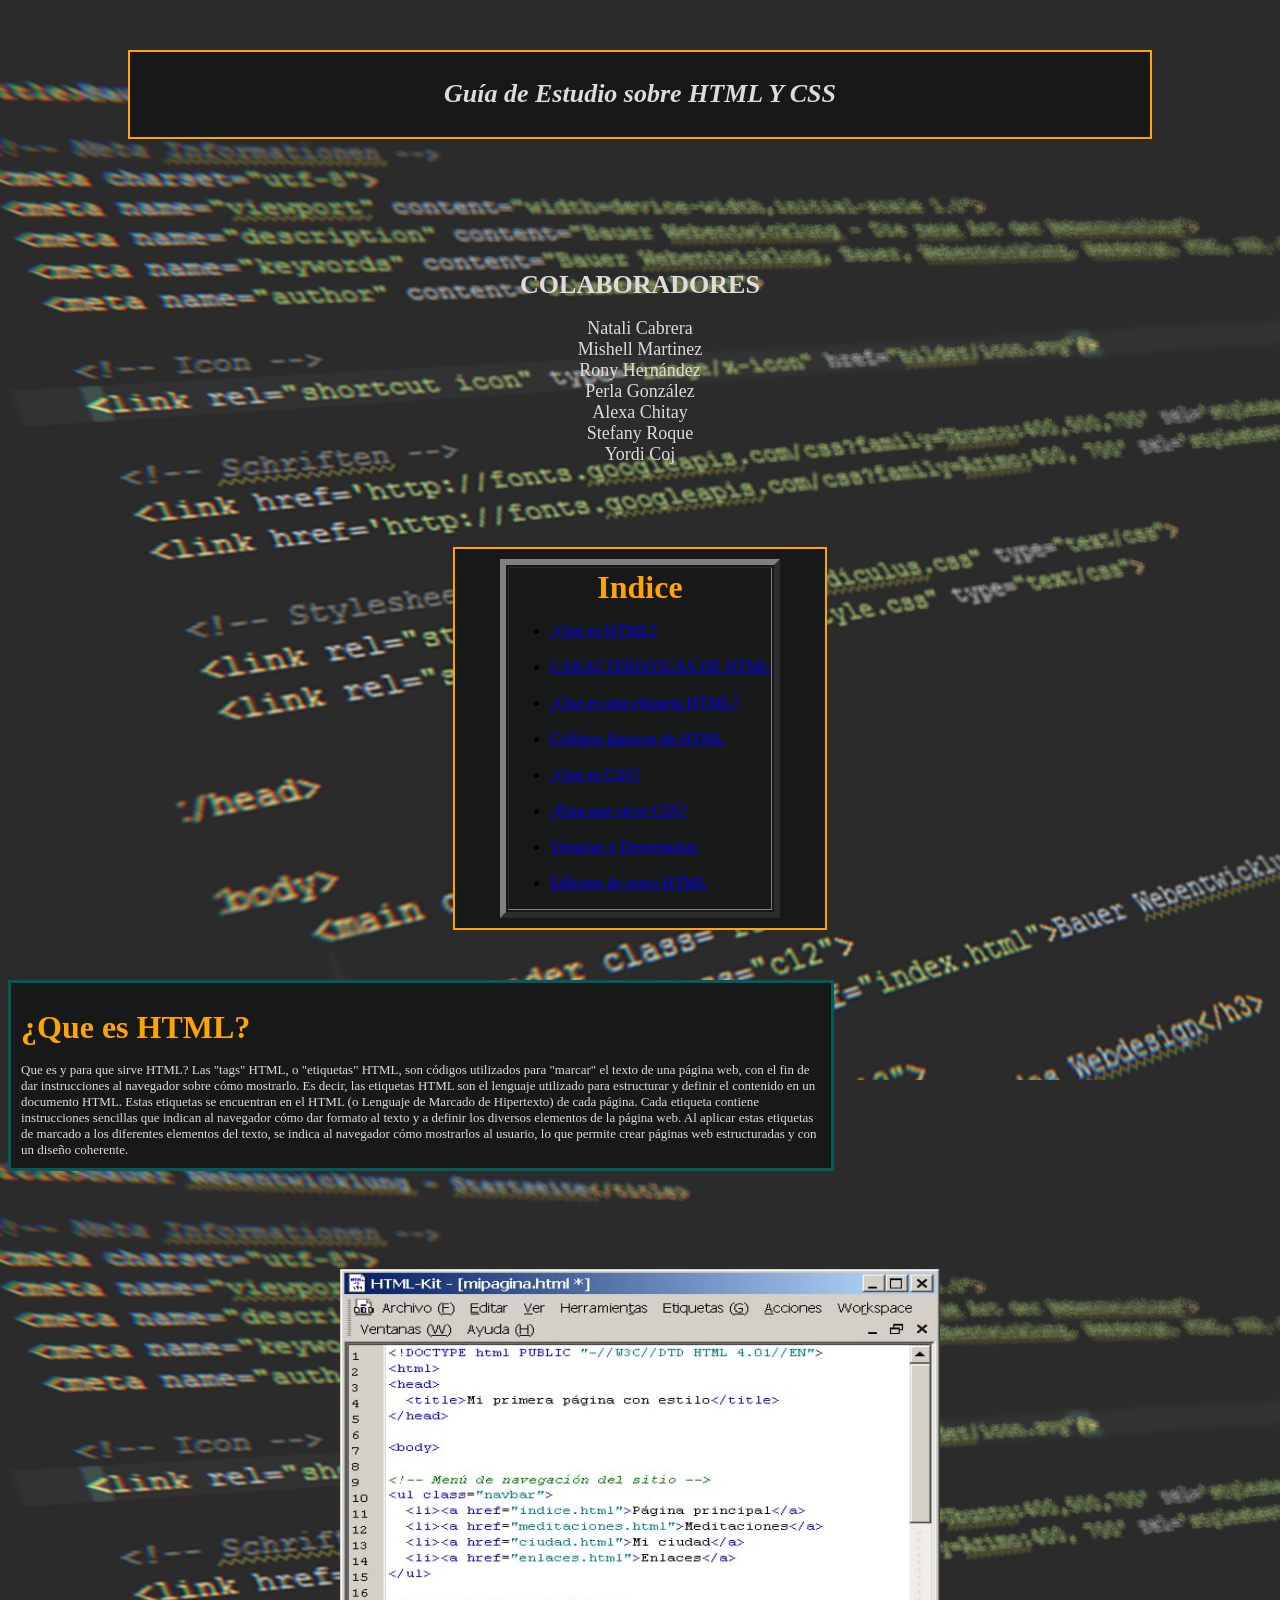
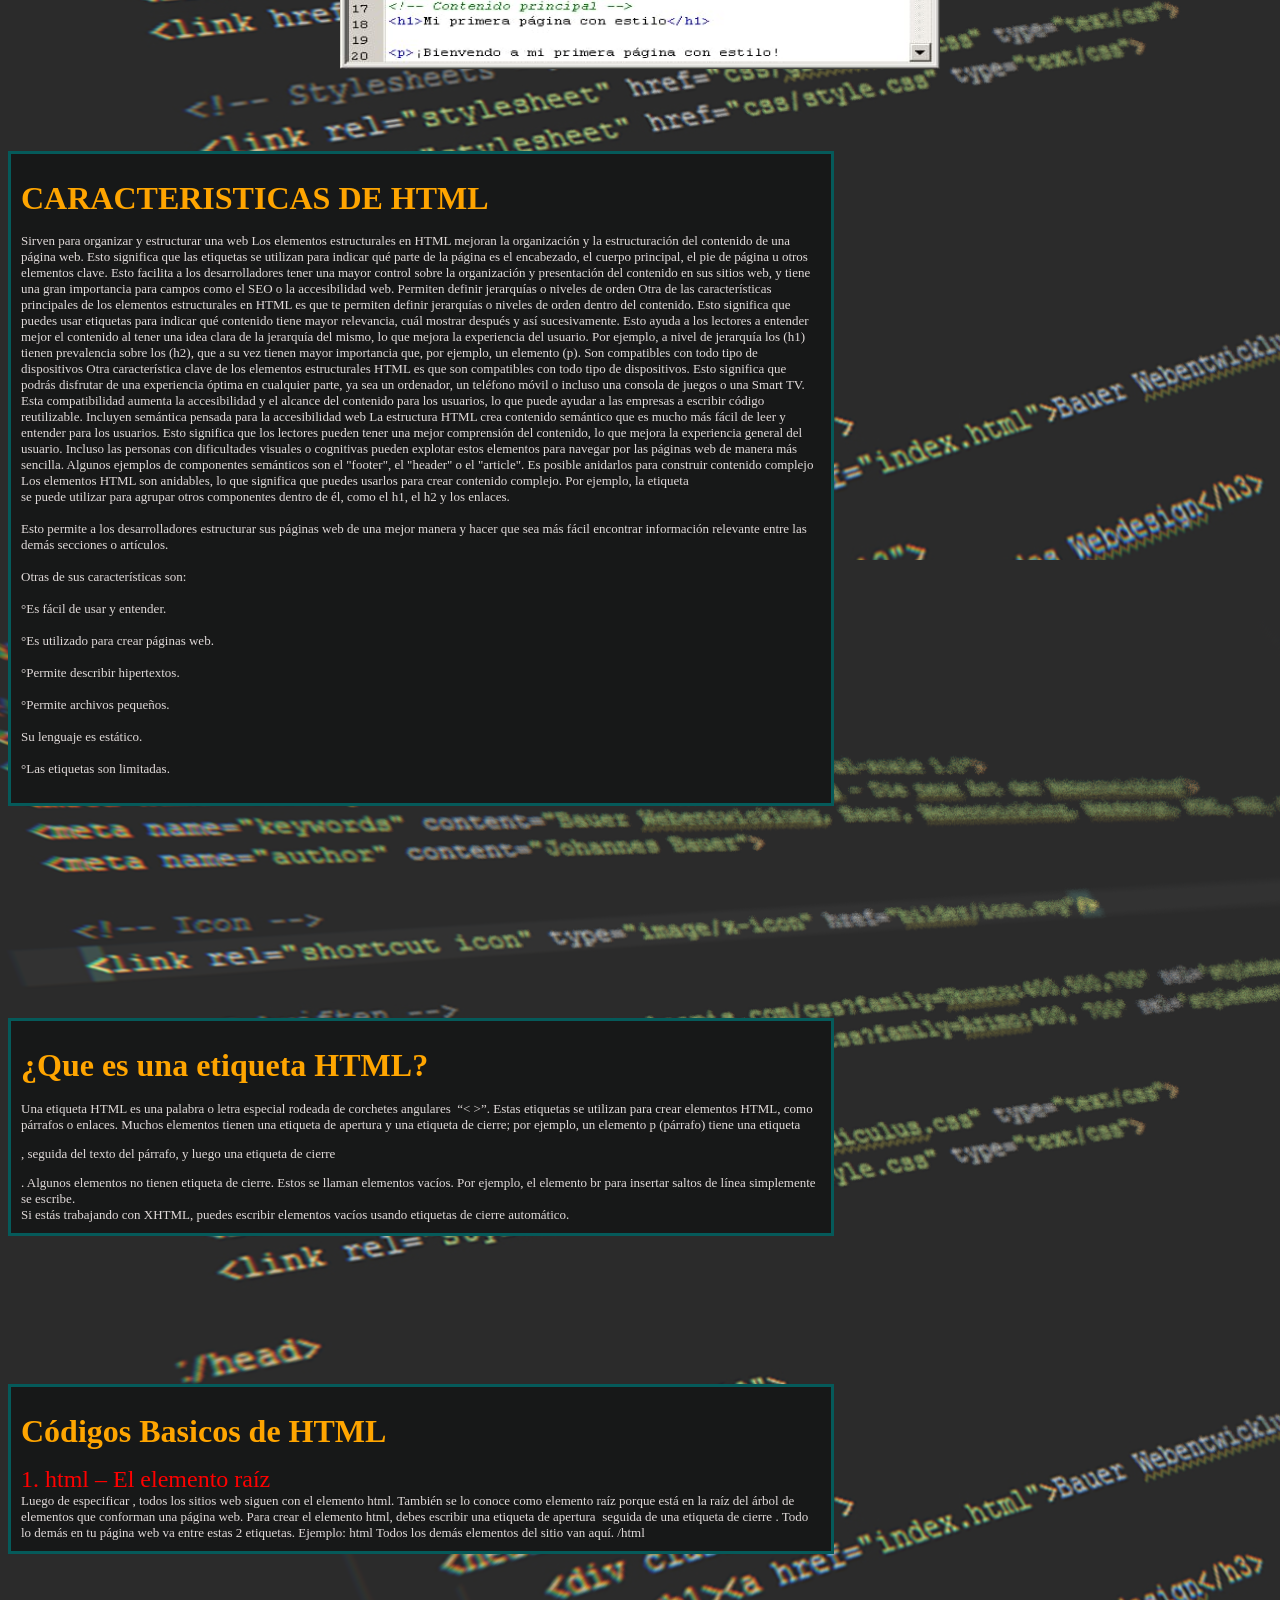
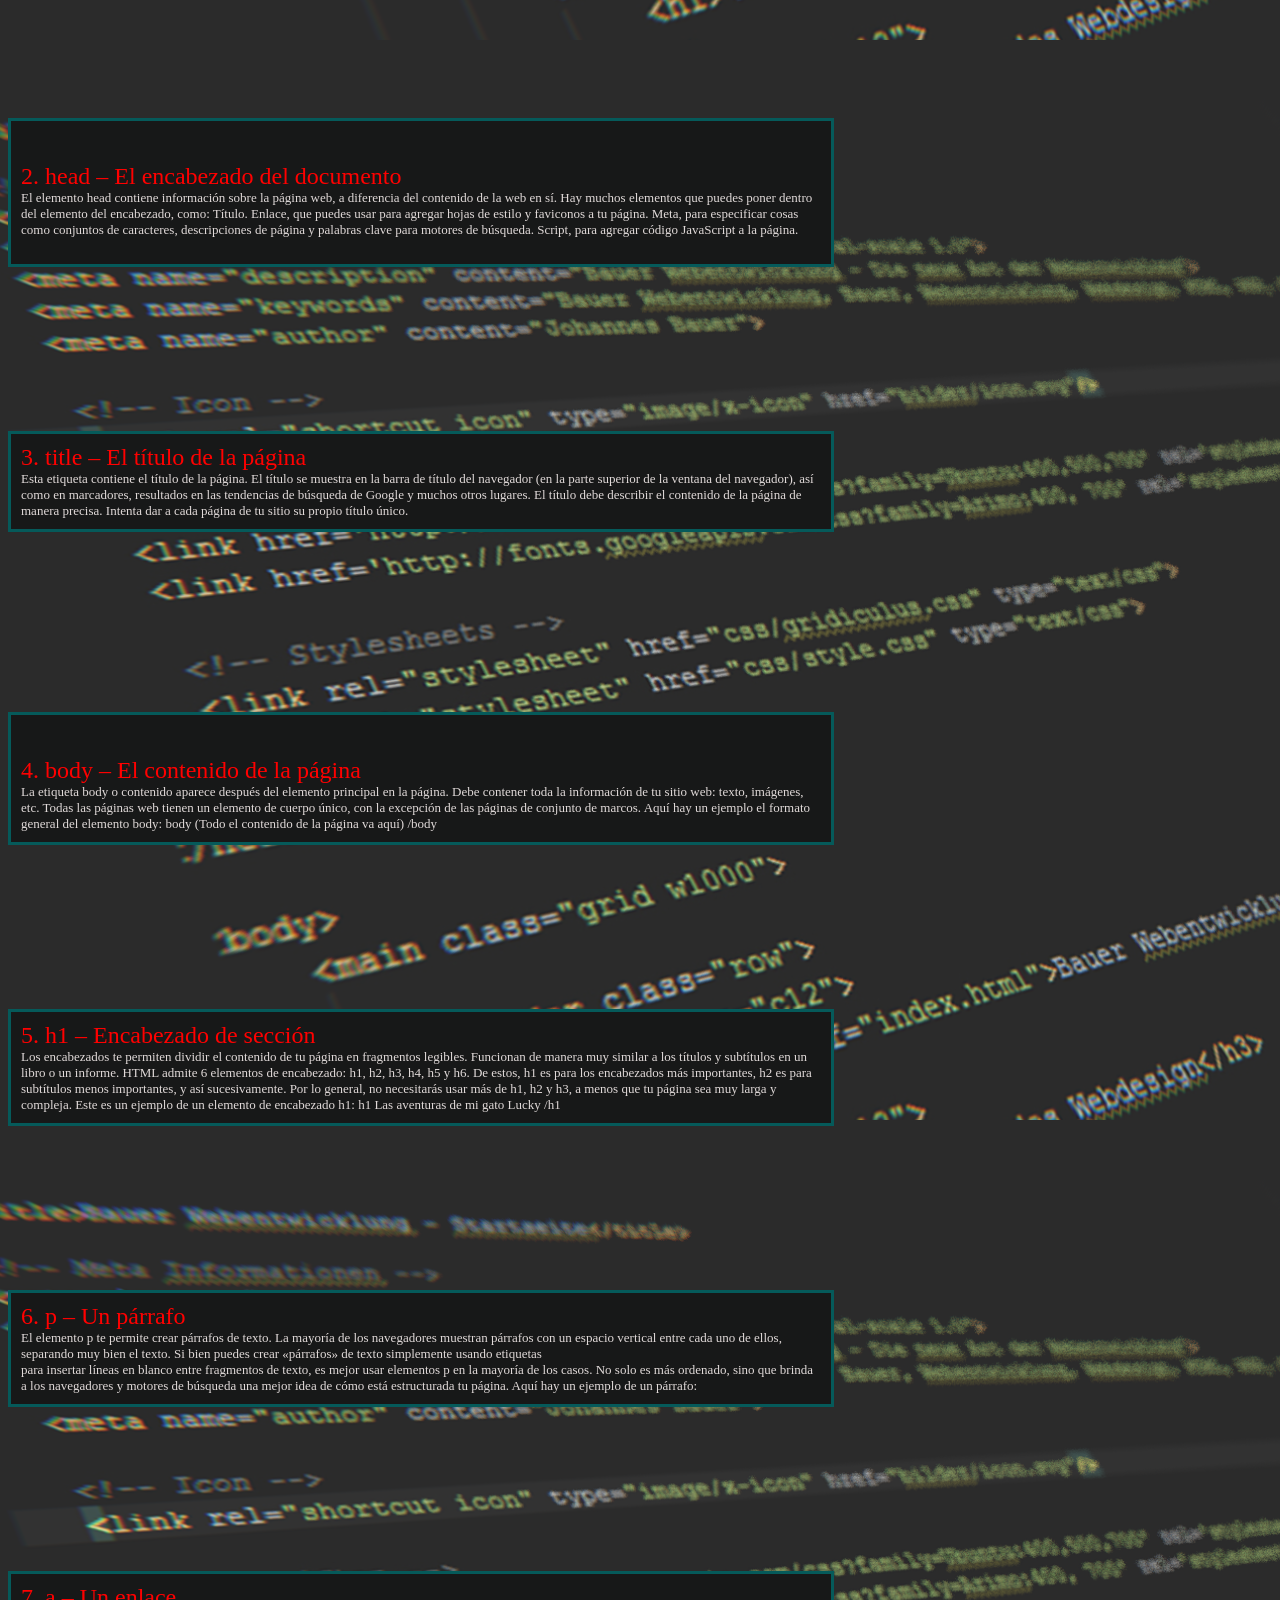
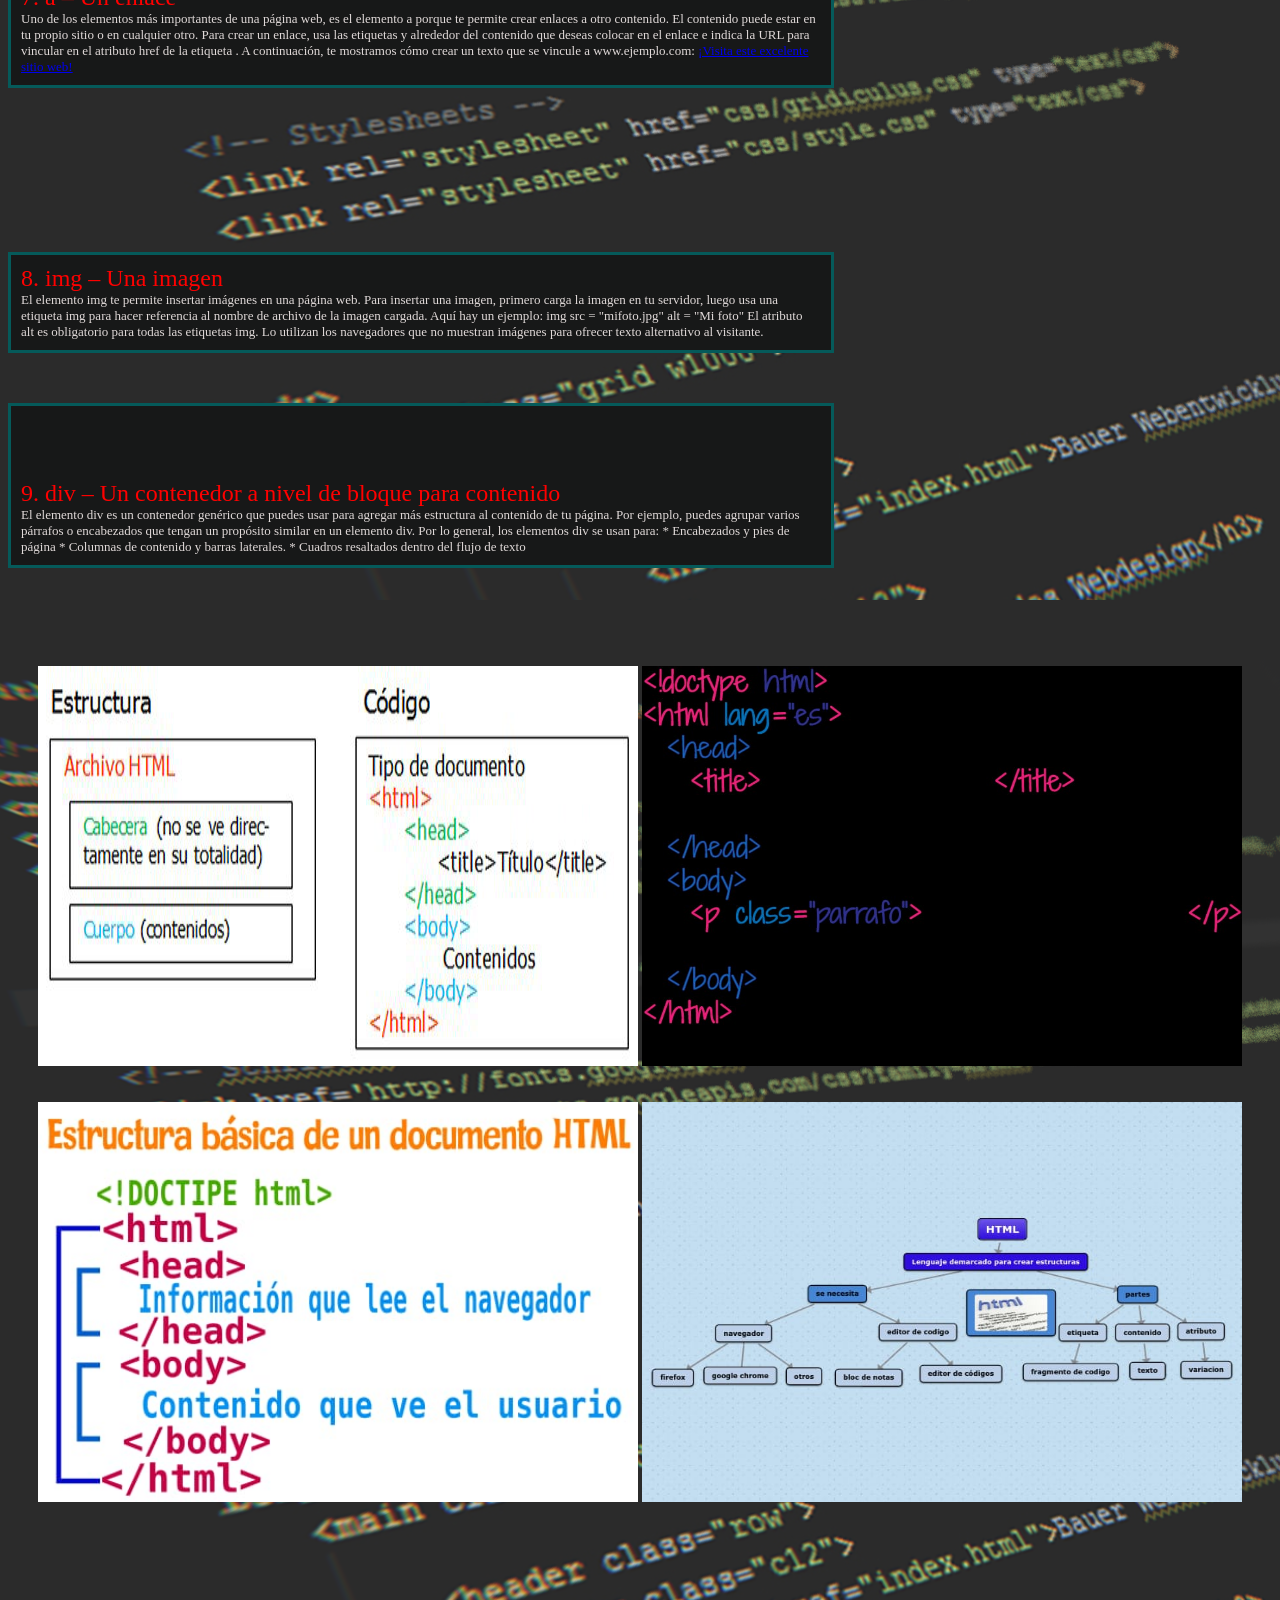
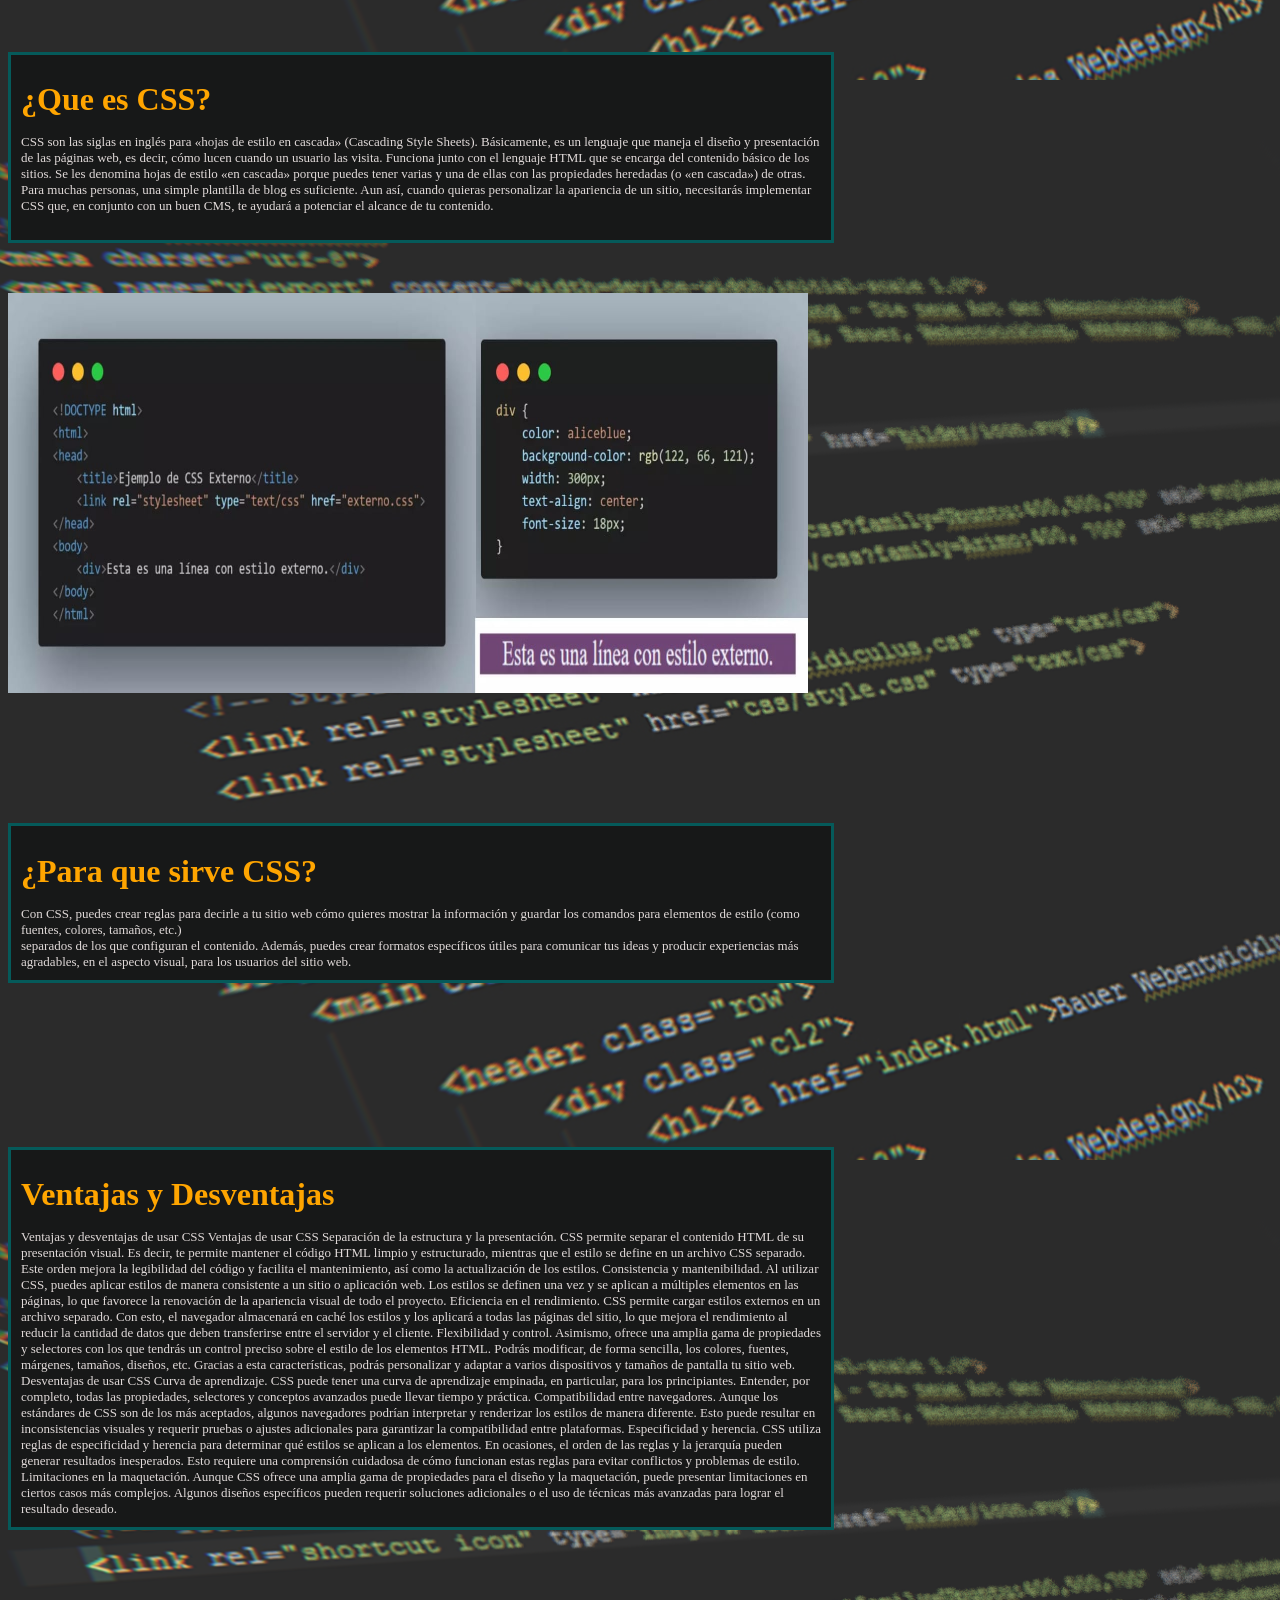
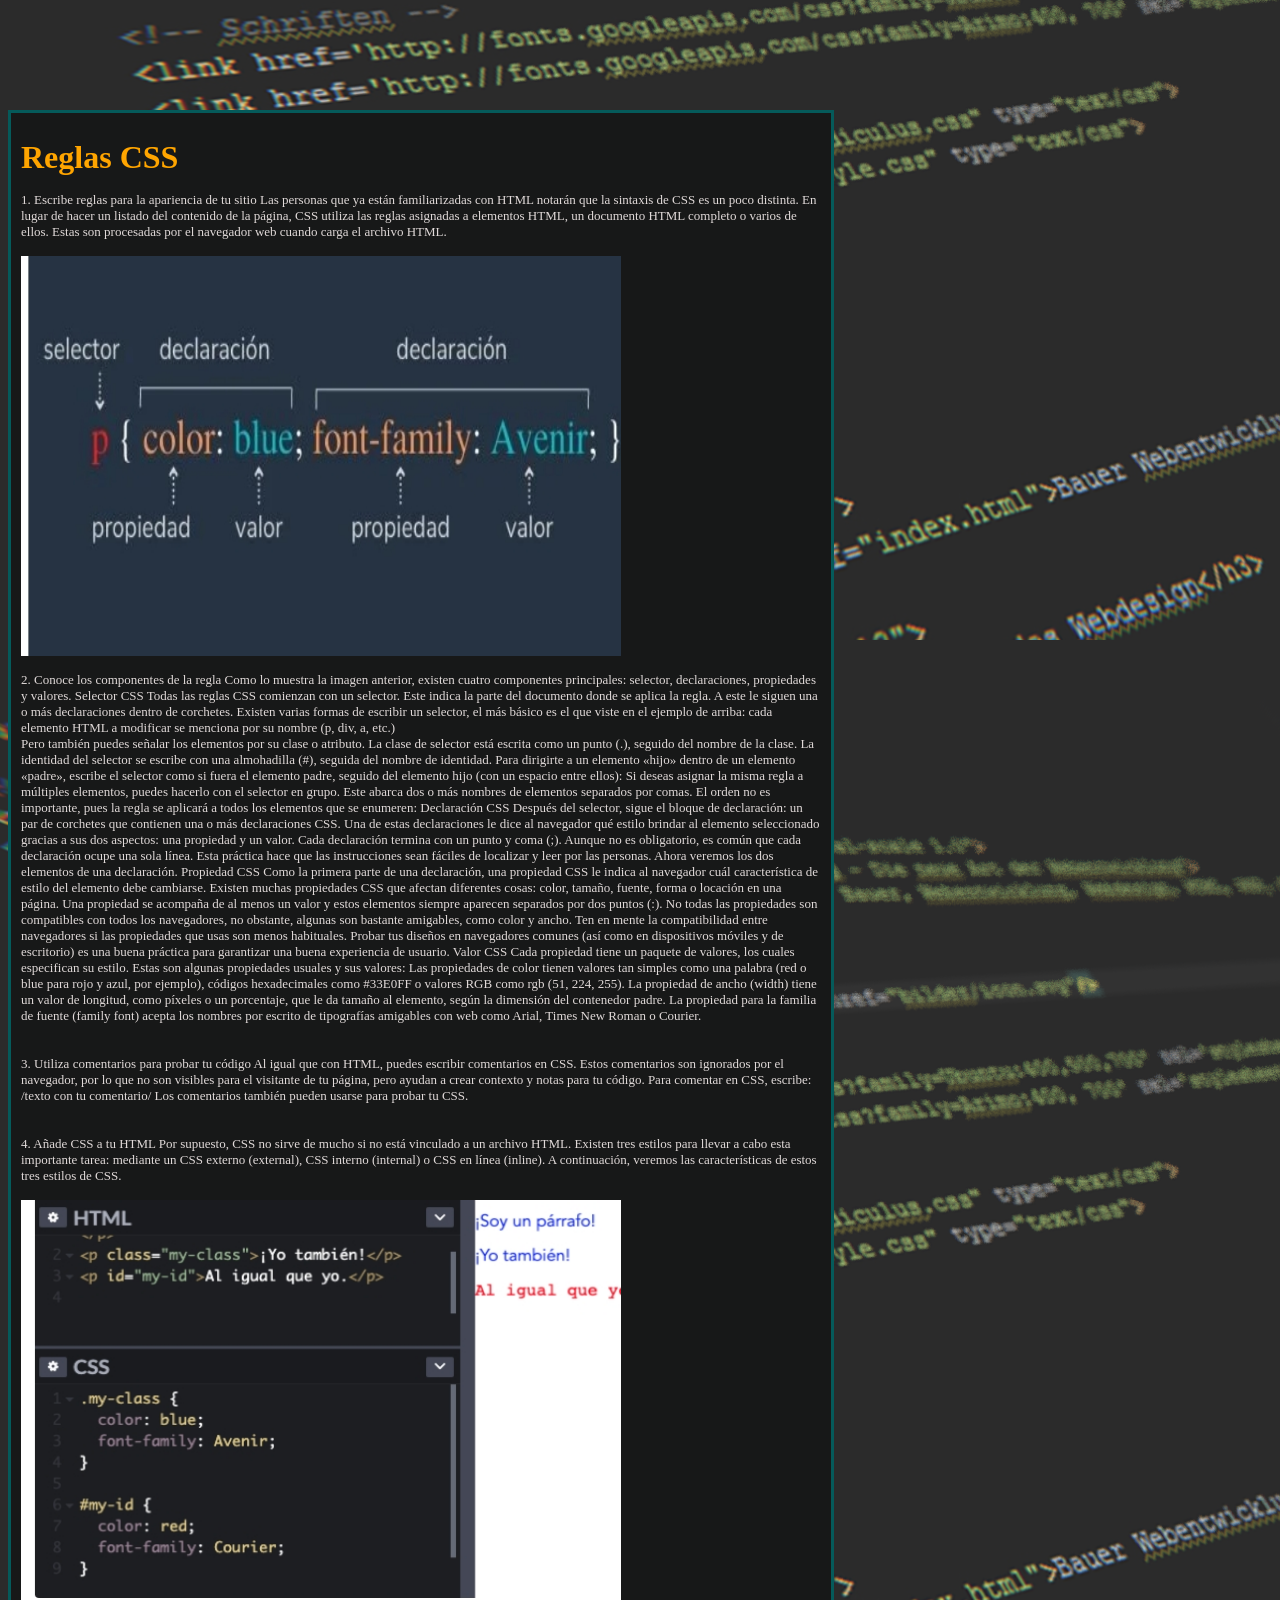
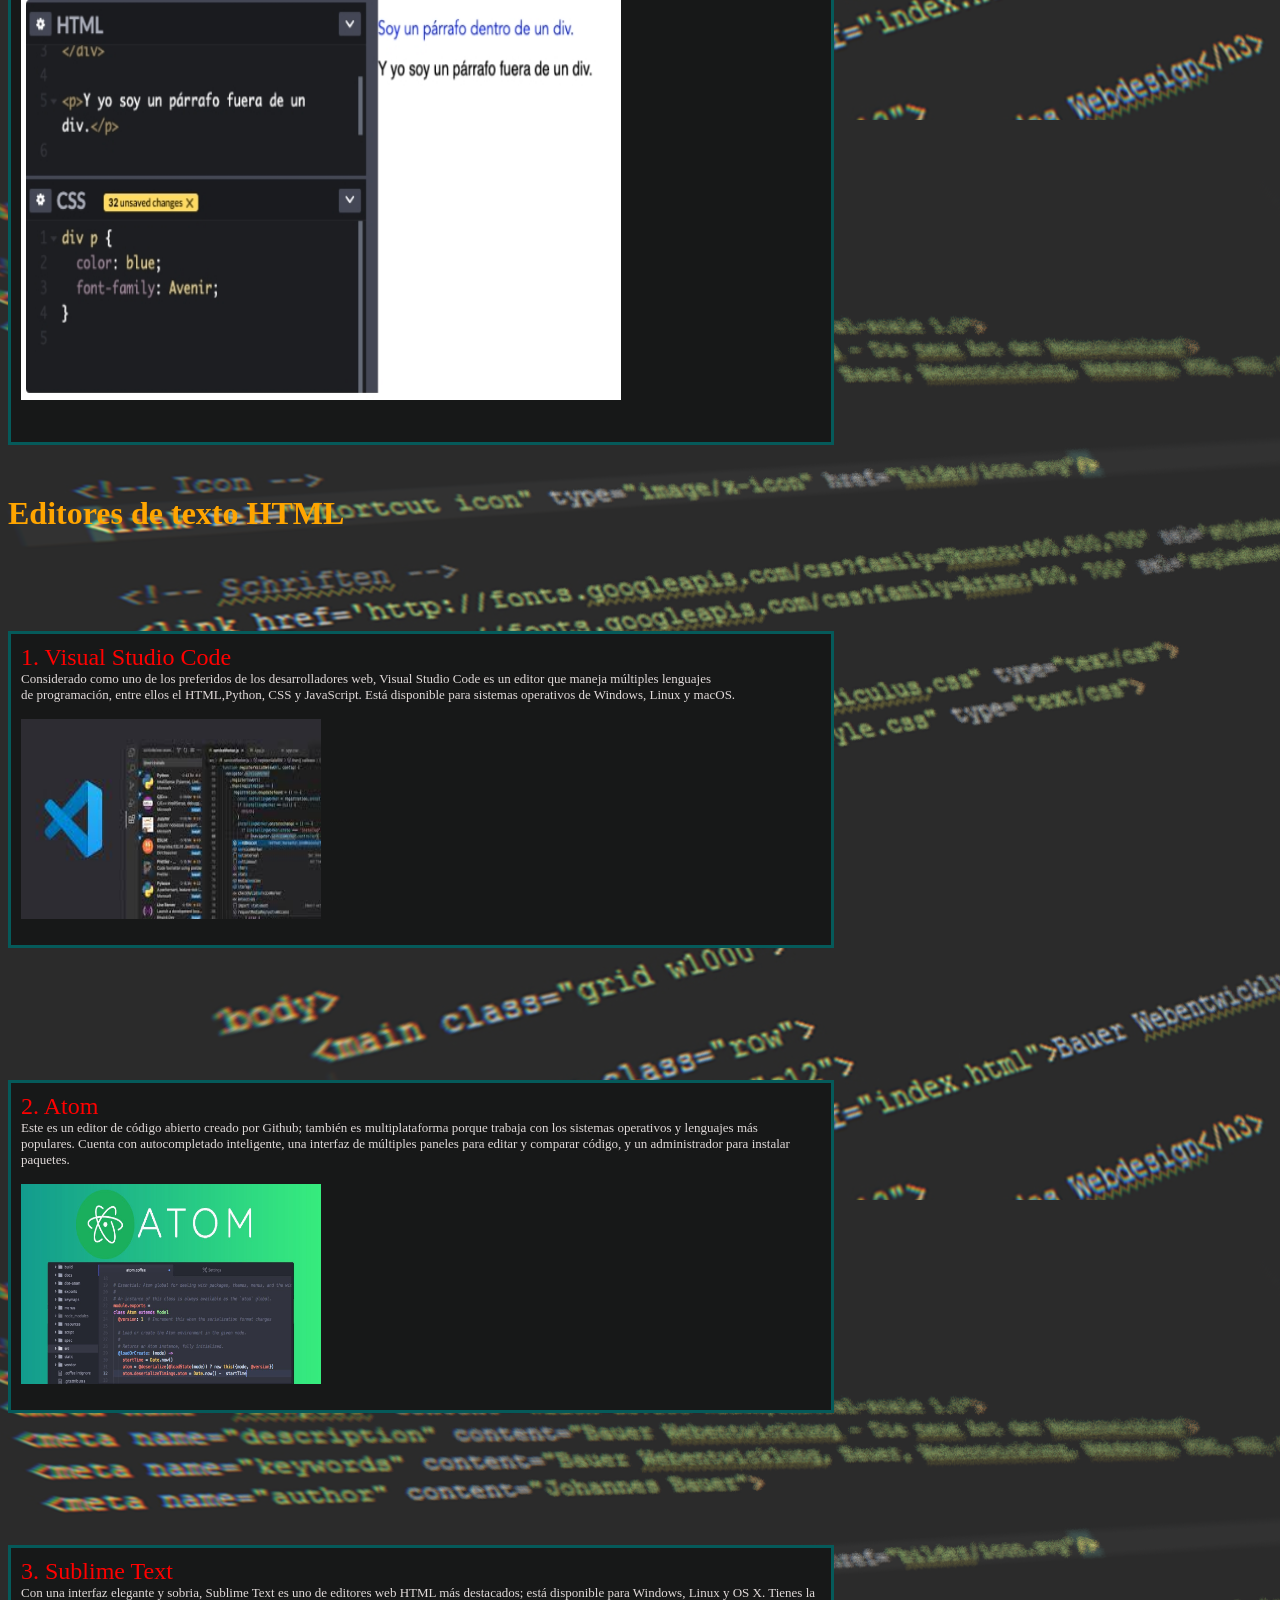
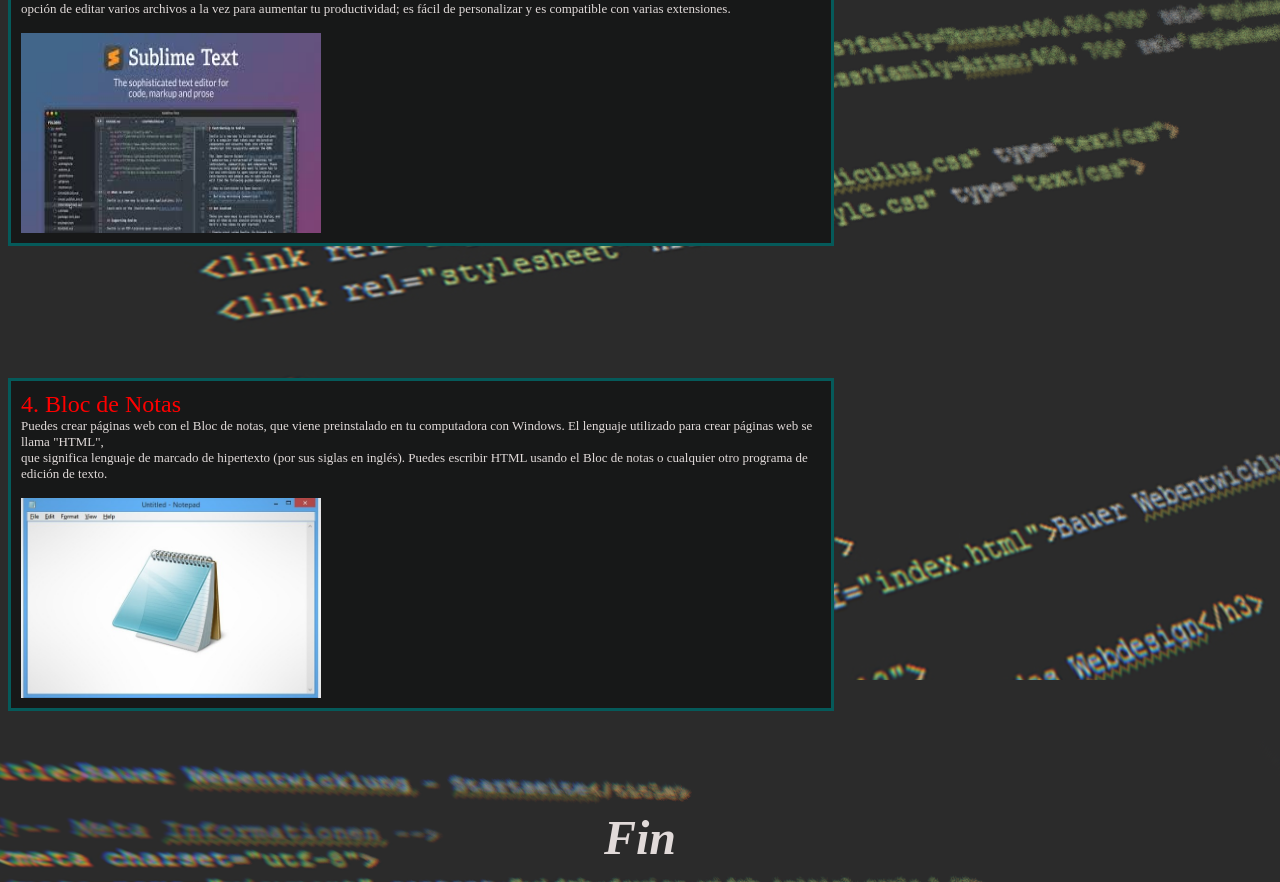
<file: index.html>
<html>
<head>
<title>compu</title>
</head>
<body background="fondo.jpg">
<link rel="stylesheet" href="style.css">
<font color="E1DAD9">
<font size="2">
<center>
<div class="pri">

<h1><i><b>Guía de Estudio sobre HTML Y CSS</h1></i></b>

</div>
</center>
<br>
<br>
<br> <br>

<center>
<div class="col">
<h1>COLABORADORES</h1>
<font size="4">
Natali Cabrera<br>
Mishell Martinez<br>
Rony Hernández<br>
Perla González<br>
Alexa Chitay<br>
Stefany Roque<br>
Yordi Coj<br>
</font>

</center>
<br> <br>
<center>
<div class="contenedor">
<table border="6"><tr><td>
<center><font size="6" color="orange"><b>Indice </b></font></center>
<ul type="disc">
<li><a href="#¿Que es HTML?">¿Que es HTML?</a></li>
<br>
<li><a href="#CARACTERISTICAS DE HTML">CARACTERISTICAS DE HTML</a></li>
<br>
<li><a href="#¿Que es una etiqueta HTML?">¿Que es una etiqueta HTML?</a></li>
<br>
<li><a href="#Códigos Basicos de HTML">Códigos Basicos de HTML</a></li>
<br>
<li><a href="#¿Que es CSS?">¿Que es CSS?</a></li>
<br>
<li><a href="#¿Para que sirve CSS?">¿Para que sirve CSS?</a></li>
<br>
<li><a href="#Ventajas y Desventajas">Ventajas y Desventajas</a></li>

<br>
<li><a href="#Editores de texto HTML">Editores de texto HTML</a></li>
</ul></td></tr></table>
</div>
</center>
</p>
<div class="saber">


<a id="¿Que es HTML?"><h2><font size="6" color="orange">¿Que es HTML?</font></h2></a>

Que es y para que sirve HTML?
Las "tags" HTML, o "etiquetas" HTML, son códigos utilizados para "marcar" el texto de una página web, con el fin de dar instrucciones al navegador sobre cómo 
mostrarlo.

Es decir, las etiquetas HTML son el lenguaje utilizado para estructurar y definir el contenido en un documento HTML. Estas etiquetas se encuentran en el HTML 
(o Lenguaje de Marcado de Hipertexto) de cada página. 

Cada etiqueta contiene instrucciones sencillas que indican al navegador cómo dar formato al texto y a definir los diversos elementos de la página web. Al aplicar
estas etiquetas de marcado a los diferentes elementos del texto, se indica al navegador cómo mostrarlos al usuario, lo que permite crear páginas web estructuradas 
y con un diseño coherente.
</div>
<br>
<br>
<br> 
<center><img src="cuatro.jpeg"  width="600" height="400"></center>
<br>
<br>
<div class="saber">

<a id="CARACTERISTICAS DE HTML"><h2><font size="6" color="orange">CARACTERISTICAS DE HTML</font></h2></a>

Sirven para organizar y estructurar una web
Los elementos estructurales en HTML mejoran la organización y la estructuración del contenido de una página web. Esto significa que las etiquetas se utilizan para 
indicar qué parte de la página es el encabezado, el cuerpo principal, el pie de página u otros elementos clave.

Esto facilita a los desarrolladores tener una mayor control sobre la organización y presentación del contenido en sus sitios web, y tiene una gran importancia para 
campos como el SEO o la accesibilidad web.

Permiten definir jerarquías o niveles de orden
Otra de las características principales de los elementos estructurales en HTML es que te permiten definir jerarquías o niveles de orden dentro del contenido. Esto
 significa que puedes usar etiquetas para indicar qué contenido tiene mayor relevancia, cuál mostrar después y así sucesivamente.

Esto ayuda a los lectores a entender mejor el contenido al tener una idea clara de la jerarquía del mismo, lo que mejora la experiencia del usuario. Por ejemplo, 
a nivel de jerarquía los (h1) tienen prevalencia sobre los (h2), que a su vez tienen mayor importancia que, por ejemplo, un elemento (p).

Son compatibles con todo tipo de dispositivos
Otra característica clave de los elementos estructurales HTML es que son compatibles con todo tipo de dispositivos. Esto significa que podrás disfrutar de una 
experiencia óptima en cualquier parte, ya sea un ordenador, un teléfono móvil o incluso una consola de juegos o una Smart TV.

Esta compatibilidad aumenta la accesibilidad y el alcance del contenido para los usuarios, lo que puede ayudar a las empresas a escribir código reutilizable.

Incluyen semántica pensada para la accesibilidad web
La estructura HTML crea contenido semántico que es mucho más fácil de leer y entender para los usuarios. Esto significa que los lectores pueden tener una mejor 
comprensión del contenido, lo que mejora la experiencia general del usuario.

Incluso las personas con dificultades visuales o cognitivas pueden explotar estos elementos para navegar por las páginas web de manera más sencilla.

Algunos ejemplos de componentes semánticos son el "footer", el "header" o el "article".

Es posible anidarlos para construir contenido complejo
Los elementos HTML son anidables, lo que significa que puedes usarlos para crear contenido complejo. Por ejemplo, la etiqueta <header> se puede utilizar para agrupar
 otros componentes dentro de él, como el h1, el h2 y los enlaces.<br>
<br>
Esto permite a los desarrolladores estructurar sus páginas web de una mejor manera y hacer que sea más fácil encontrar información relevante entre las demás secciones
 o artículos.<br><br>
Otras de sus características son:<br><br>
°Es fácil de usar y entender.<br><br>
°Es utilizado para crear páginas web.<br><br>
°Permite describir hipertextos.<br><br>
°Permite archivos pequeños.<br><br>
Su lenguaje es estático.<br><br>
°Las etiquetas son limitadas.<br><br>
</div>

<br>
<br>

<br>

<br>

<br>

<br>

<br>
<div class="saber">

<a id="¿Que es una etiqueta HTML?"><h2><font size="6" color="orange">¿Que es una etiqueta HTML?</font></h2></a>
Una etiqueta HTML es una palabra o letra especial rodeada de corchetes angulares  “< >”. Estas etiquetas se utilizan para crear elementos HTML, como párrafos o 
enlaces.
Muchos elementos tienen una etiqueta de apertura y una etiqueta de cierre; por ejemplo, un elemento p (párrafo) tiene una etiqueta <p>, seguida del texto del párrafo,
 y luego una etiqueta de cierre </p>.
Algunos elementos no tienen etiqueta de cierre. Estos se llaman elementos vacíos. Por ejemplo, el elemento br para insertar saltos de línea simplemente se escribe.
<br>
Si estás trabajando con XHTML, puedes escribir elementos vacíos usando etiquetas de cierre automático. <br />
</div>
<br>
<br>
<br>
<div class="saber">

<a id="Códigos Basicos de HTML"><h2><font size="6" color="orange">Códigos Basicos de HTML</font></h2></a>

<font size="5" color="red">1. html – El elemento raíz</font><br>

Luego de especificar <!DOCTYPE html>, todos los sitios web siguen con el elemento html. También se lo conoce como elemento raíz porque está en la raíz del árbol 
de elementos que conforman una página web.
 
Para crear el elemento html, debes escribir una etiqueta de apertura <html> seguida de una etiqueta de cierre </html>. Todo lo demás en tu página web va entre
estas 2 etiquetas.
Ejemplo:
html Todos los demás elementos del sitio van aquí. /html

</div>
<br>
<br>
<br>
<br>
<div class="saber">
<br><br>
<font size="5" color="red"> 2. head – El encabezado del documento</font><br>

El elemento head contiene información sobre la página web, a diferencia del contenido de la web en sí. Hay muchos elementos que puedes poner dentro del elemento
del encabezado, como:
Título.
Enlace, que puedes usar para agregar hojas de estilo y faviconos a tu página.
Meta, para especificar cosas como conjuntos de caracteres, descripciones de página y palabras clave para motores de búsqueda.
Script, para agregar código JavaScript a la página.
<br><br>
</div>
<br>
<br>
<br>
<br>
<div class="saber">

<font size="5" color="red"> 3. title – El título de la página</font><br>

Esta etiqueta contiene el título de la página. El título se muestra en la barra de título del navegador (en la parte superior de la ventana del navegador), así 
como en marcadores, resultados en las tendencias de búsqueda de Google y muchos otros lugares.
El título debe describir el contenido de la página de manera precisa. Intenta dar a cada página de tu sitio su propio título único.
</div>
<br>
<br>
<br>
<br>
<br>
<div class="saber">

<br><br>
<font size="5" color="red"> 4. body – El contenido de la página</font><br>

La etiqueta body o contenido aparece después del elemento principal en la página. Debe contener toda la información de tu sitio web: texto, imágenes, etc. Todas 
las páginas web tienen un elemento de cuerpo único, con la excepción de las páginas de conjunto de marcos.
Aquí hay un ejemplo el formato general del elemento body:
body (Todo el contenido de la página va aquí) /body
</div>
<br><br>
<br>
<br>
<div class="saber">

<font size="5" color="red"> 5. h1 – Encabezado de sección</font><br>

Los encabezados te permiten dividir el contenido de tu página en fragmentos legibles. Funcionan de manera muy similar a los títulos y subtítulos en un libro 
o un informe.
HTML admite 6 elementos de encabezado: h1, h2, h3, h4, h5 y h6. De estos, h1 es para los encabezados más importantes, h2 es para subtítulos menos importantes, 
y así sucesivamente. Por lo general, no necesitarás usar más de h1, h2 y h3, a menos que tu página sea muy larga y compleja.
Este es un ejemplo de un elemento de encabezado h1:
h1 Las aventuras de mi gato Lucky /h1
</div>
<br><br>
<br>
<br>
<div class="saber">

<font size="5" color="red"> 6. p – Un párrafo </font><br>

El elemento p te permite crear párrafos de texto. La mayoría de los navegadores muestran párrafos con un espacio vertical entre cada uno de ellos, separando muy 
bien el texto.
Si bien puedes crear «párrafos» de texto simplemente usando etiquetas <br> para insertar líneas en blanco entre fragmentos de texto, es mejor usar elementos p en 
la mayoría de los casos. No solo es más ordenado, sino que brinda a los navegadores y motores de búsqueda una mejor idea de cómo está estructurada tu página.
Aquí hay un ejemplo de un párrafo:
</div>
<br>
<br>

<br><br>
<div class="saber">

<font size="5" color="red"> 7. a – Un enlace</font><br>

Uno de los elementos más importantes de una página web, es el elemento a porque te permite crear enlaces a otro contenido. El contenido puede estar en tu propio sitio 
o en cualquier otro.
Para crear un enlace, usa las etiquetas <a> y </a> alrededor del contenido que deseas colocar en el enlace e indica la URL para vincular en el atributo href de la 
etiqueta <a>.
A continuación, te mostramos cómo crear un texto que se vincule a www.ejemplo.com:
<a href="http://www.ejemplo.com/"> ¡Visita este excelente sitio web! </a> 
</div ">

<br><br>
<br>
<br>
<div class="saber">

<font size="5" color="red"> 8. img – Una imagen </font><br>

El elemento img te permite insertar imágenes en una página web. Para insertar una imagen, primero carga la imagen en tu servidor, luego usa una etiqueta img para
 hacer referencia al nombre de archivo de la imagen cargada.
Aquí hay un ejemplo:
img src = "mifoto.jpg" alt = "Mi foto"
El atributo alt es obligatorio para todas las etiquetas img. Lo utilizan los navegadores que no muestran imágenes para ofrecer texto alternativo al visitante.
</div>
<div class="saber">
<br>
<br><br><br>

<font size="5" color="red"> 9. div – Un contenedor a nivel de bloque para contenido</font><br>

El elemento div es un contenedor genérico que puedes usar para agregar más estructura al contenido de tu página. Por ejemplo, puedes agrupar varios párrafos o
 encabezados que tengan un propósito similar en un elemento div. Por lo general, los elementos div se usan para:
* Encabezados y pies de página
* Columnas de contenido y barras laterales.
* Cuadros resaltados dentro del flujo de texto
</div>

<br><br><br><center>
<img src="seis.jpeg"  width="600" height="400">
<img src="siete.jpeg"  width="600" height="400"><br><br><br>
<img src="ocho.jpeg"  width="600" height="400">
<img src="nueve.jpeg"  width="600" height="400"></center>
<br><br><br>
</div>

<br>
<br>
<br>
<div class="saber">

<a id="¿Que es CSS?"><h2><font size="6" color="orange">¿Que es CSS?</font></h2></a>



CSS son las siglas en inglés para «hojas de estilo en cascada» (Cascading Style Sheets). Básicamente, es un lenguaje que maneja el diseño y presentación de las páginas
 web, es decir, cómo lucen cuando un usuario las visita. Funciona junto con el lenguaje HTML que se encarga del contenido básico de los sitios.

Se les denomina hojas de estilo «en cascada» porque puedes tener varias y una de ellas con las propiedades heredadas (o «en cascada») de otras.

Para muchas personas, una simple plantilla de blog es suficiente. Aun así, cuando quieras personalizar la apariencia de un sitio, necesitarás implementar CSS que, en
conjunto con un buen CMS, te ayudará a potenciar el alcance de tu contenido.<br><br><center>
</div>
<img src="cinco.jpeg"  width="800" height="400"></center>
<br><br>


<br>
<br>
<br>
<br>





<div class="saber">


<a id="¿Para que sirve CSS?"><h2><font size="6" color="orange">¿Para que sirve CSS?</font></h2></a>


Con CSS, puedes crear reglas para decirle a tu sitio web cómo quieres mostrar la información y guardar los comandos para elementos de estilo (como fuentes, colores, 
tamaños, etc.)<br> separados de los que configuran el contenido.

Además, puedes crear formatos específicos útiles para comunicar tus ideas y producir experiencias más agradables, en el aspecto visual, para los usuarios del sitio 
web.

</div>
<br>
<br>
<br>
<br>






<div class="saber">



<a id="Ventajas y Desventajas"><h2><font size="6" color="orange">Ventajas y Desventajas</font></h2></a>

Ventajas y desventajas de usar CSS
Ventajas de usar CSS
Separación de la estructura y la presentación. CSS permite separar el contenido HTML de su presentación visual. Es decir, te permite mantener el código HTML limpio 
y estructurado, mientras que el estilo se define en un archivo CSS separado. Este orden mejora la legibilidad del código y facilita el mantenimiento, así como la 
actualización de los estilos.
Consistencia y mantenibilidad. Al utilizar CSS, puedes aplicar estilos de manera consistente a un sitio o aplicación web. Los estilos se definen una vez y se aplican 
a múltiples elementos en las páginas, lo que favorece la renovación de la apariencia visual de todo el proyecto.
Eficiencia en el rendimiento. CSS permite cargar estilos externos en un archivo separado. Con esto, el navegador almacenará en caché los estilos y los aplicará a 
todas las páginas del sitio, lo que mejora el rendimiento al reducir la cantidad de datos que deben transferirse entre el servidor y el cliente.
Flexibilidad y control. Asimismo, ofrece una amplia gama de propiedades y selectores con los que tendrás un control preciso sobre el estilo de los elementos HTML.
 Podrás modificar, de forma sencilla, los colores, fuentes, márgenes, tamaños, diseños, etc. Gracias a esta características, podrás personalizar y adaptar a varios
 dispositivos y tamaños de pantalla tu sitio web.
Desventajas de usar CSS
Curva de aprendizaje. CSS puede tener una curva de aprendizaje empinada, en particular, para los principiantes. Entender, por completo, todas las propiedades,
 selectores y conceptos avanzados puede llevar tiempo y práctica.
Compatibilidad entre navegadores. Aunque los estándares de CSS son de los más aceptados, algunos navegadores podrían interpretar y renderizar los estilos de manera 
diferente. Esto puede resultar en inconsistencias visuales y requerir pruebas o ajustes adicionales para garantizar la compatibilidad entre plataformas.
Especificidad y herencia. CSS utiliza reglas de especificidad y herencia para determinar qué estilos se aplican a los elementos. En ocasiones, el orden de las reglas
 y la jerarquía pueden generar resultados inesperados. Esto requiere una comprensión cuidadosa de cómo funcionan estas reglas para evitar conflictos y problemas de
 estilo.
Limitaciones en la maquetación. Aunque CSS ofrece una amplia gama de propiedades para el diseño y la maquetación, puede presentar limitaciones en ciertos casos más
 complejos. Algunos diseños específicos pueden requerir soluciones adicionales o el uso de técnicas más avanzadas para lograr el resultado deseado.

</div>
<br>
<br>
<br>
<br>
<br>





<div class="saber">


<a id="Reglas CSS"><h2><font size="6" color="orange">Reglas CSS</font></h2></a>

1. Escribe reglas para la apariencia de tu sitio
Las personas que ya están familiarizadas con HTML notarán que la sintaxis de CSS es un poco distinta. En lugar de hacer un listado del contenido de la página, 
CSS utiliza las reglas asignadas a elementos HTML, un documento HTML completo o varios de ellos. Estas son procesadas por el navegador web cuando carga el archivo
 HTML.
<br><br><img src="uno.jpeg"  width="600" height="400">
<br><br>
2. Conoce los componentes de la regla
Como lo muestra la imagen anterior, existen cuatro componentes principales: selector, declaraciones, propiedades y valores. 

Selector CSS
Todas las reglas CSS comienzan con un selector. Este indica la parte del documento donde se aplica la regla. A este le siguen una o más declaraciones dentro de 
corchetes. Existen varias formas de escribir un selector, el más básico es el que viste en el ejemplo de arriba: cada elemento HTML a modificar se menciona por su 
nombre (p, div, a, etc.)
<br>
Pero también puedes señalar los elementos por su clase o atributo. La clase de selector está escrita como un punto (.), seguido del nombre de la clase. La identidad del
 selector se escribe con una almohadilla (#), seguida del nombre de identidad.
Para dirigirte a un elemento «hijo» dentro de un elemento «padre», escribe el selector como si fuera el elemento padre, seguido del elemento hijo (con un espacio
entre ellos):
Si deseas asignar la misma regla a múltiples elementos, puedes hacerlo con el selector en grupo. Este abarca dos o más nombres de elementos separados por comas. 
El orden no es importante, pues la regla se aplicará a todos los elementos que se enumeren:
Declaración CSS
Después del selector, sigue el bloque de declaración: un par de corchetes que contienen una o más declaraciones CSS. Una de estas declaraciones le dice al 
navegador qué estilo brindar al elemento seleccionado gracias a sus dos aspectos: una propiedad y un valor. Cada declaración termina con un punto y coma (;). 

Aunque no es obligatorio, es común que cada declaración ocupe una sola línea. Esta práctica hace que las instrucciones sean fáciles de localizar y leer por las
personas.

Ahora veremos los dos elementos de una declaración.

Propiedad CSS
Como la primera parte de una declaración, una propiedad CSS le indica al navegador cuál característica de estilo del elemento debe cambiarse. Existen muchas
 propiedades CSS que afectan diferentes cosas: color, tamaño, fuente, forma o locación en una página. Una propiedad se acompaña de al menos un valor y estos
 elementos siempre aparecen separados por dos puntos (:).

No todas las propiedades son compatibles con todos los navegadores, no obstante, algunas son bastante amigables, como color y ancho. Ten en mente la compatibilidad
 entre navegadores si las propiedades que usas son menos habituales. Probar tus diseños en navegadores comunes (así como en dispositivos móviles y de escritorio) es
 una buena práctica para garantizar una buena experiencia de usuario.

Valor CSS
Cada propiedad tiene un paquete de valores, los cuales especifican su estilo. Estas son algunas propiedades usuales y sus valores: 

Las propiedades de color tienen valores tan simples como una palabra (red o blue para rojo y azul, por ejemplo), códigos hexadecimales como #33E0FF o valores RGB
 como rgb (51, 224, 255). 
La propiedad de ancho (width) tiene un valor de longitud, como píxeles o un porcentaje, que le da tamaño al elemento, según la dimensión del contenedor padre. 
La propiedad para la familia de fuente (family font) acepta los nombres por escrito de tipografías amigables con web como Arial, Times New Roman o Courier.
<br><br><br>
3. Utiliza comentarios para probar tu código
Al igual que con HTML, puedes escribir comentarios en CSS. Estos comentarios son ignorados por el navegador, por lo que no son visibles para el visitante
 de tu página, pero ayudan a crear contexto y notas para tu código.

Para comentar en CSS, escribe: /texto con tu comentario/

Los comentarios también pueden usarse para probar tu CSS. 
<br><br><br>
4. Añade CSS a tu HTML
Por supuesto, CSS no sirve de mucho si no está vinculado a un archivo HTML. Existen tres estilos para llevar a cabo esta importante tarea: mediante un CSS
 externo (external), CSS interno (internal) o CSS en línea (inline). A continuación, veremos las características de estos tres estilos de CSS.
<br><br><img src="dos.jpeg"  width="600" height="400"><img src="tres.jpeg"  width="600" height="400">
<br><br><br>
</div>


<a id="Editores de texto HTML"><h2><font size="6" color="orange">Editores de texto HTML</font></h2></a>
<br><br>
<div class="saber">

<font size="5" color="red"> 1. Visual Studio Code </font><br>
Considerado como uno de los preferidos de los desarrolladores web, Visual Studio Code es un editor que maneja múltiples lenguajes<br>
de programación, entre ellos el HTML,Python, CSS y JavaScript. Está disponible para sistemas operativos de Windows, Linux y macOS.
<br><br><img src="visual.jpg"  width="300" height="200"><br><br>
</div>
<br>
<br>
<div class="saber">


<font size="5" color="red"> 2. Atom </font><br>
Este es un editor de código abierto creado por Github; también es multiplataforma porque trabaja con los sistemas operativos y lenguajes más<br>
populares. Cuenta con autocompletado inteligente, una interfaz de múltiples paneles para editar y comparar código, y un administrador para instalar paquetes.
<br><br><img src="atom.jpg"  width="300" height="200"><br><br>
</div>
<br>
<br>
<div class="saber">


<font size="5" color="red"> 3. Sublime Text</font><br>
Con una interfaz elegante y sobria, Sublime Text es uno de editores web HTML más destacados; está disponible para Windows, Linux y OS X. Tienes la<br>
opción de editar varios archivos a la vez para aumentar tu productividad; es fácil de personalizar y es compatible con varias extensiones.
<br><br><img src="sublime.jpg"  width="300" height="200">
</div><br><br>
<div class="saber">


<font size="5" color="red"> 4. Bloc de Notas </font><br>
Puedes crear páginas web con el Bloc de notas, que viene preinstalado en tu computadora con Windows. El lenguaje utilizado para crear páginas web se
llama "HTML",<br> que significa lenguaje de marcado de hipertexto (por sus siglas en inglés). Puedes escribir HTML usando el Bloc de notas o cualquier otro programa de
edición de texto.
<br><br><img src="bloc.jpg"  width="300" height="200">
</div><br><br>


<center><h1><font size="10"><i>Fin</i></font></h1></center>

</body>
</html>
</file>
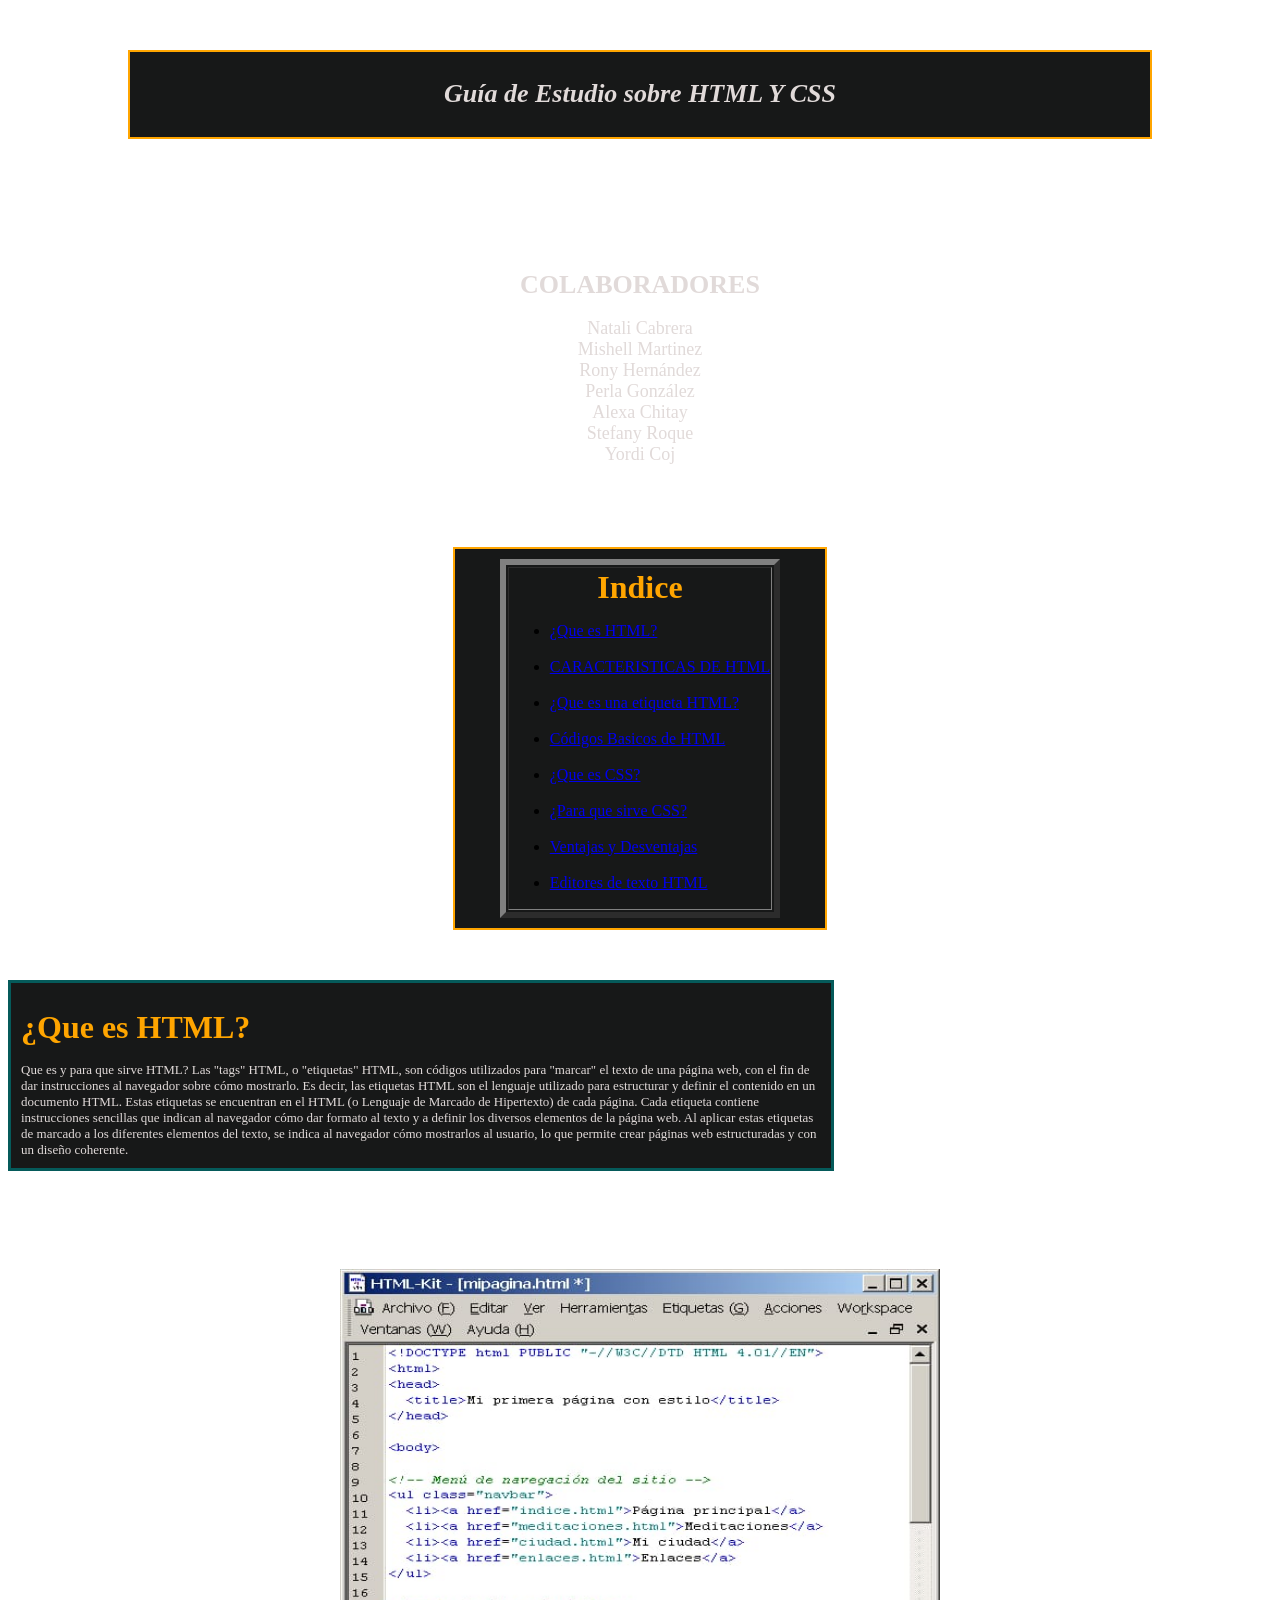
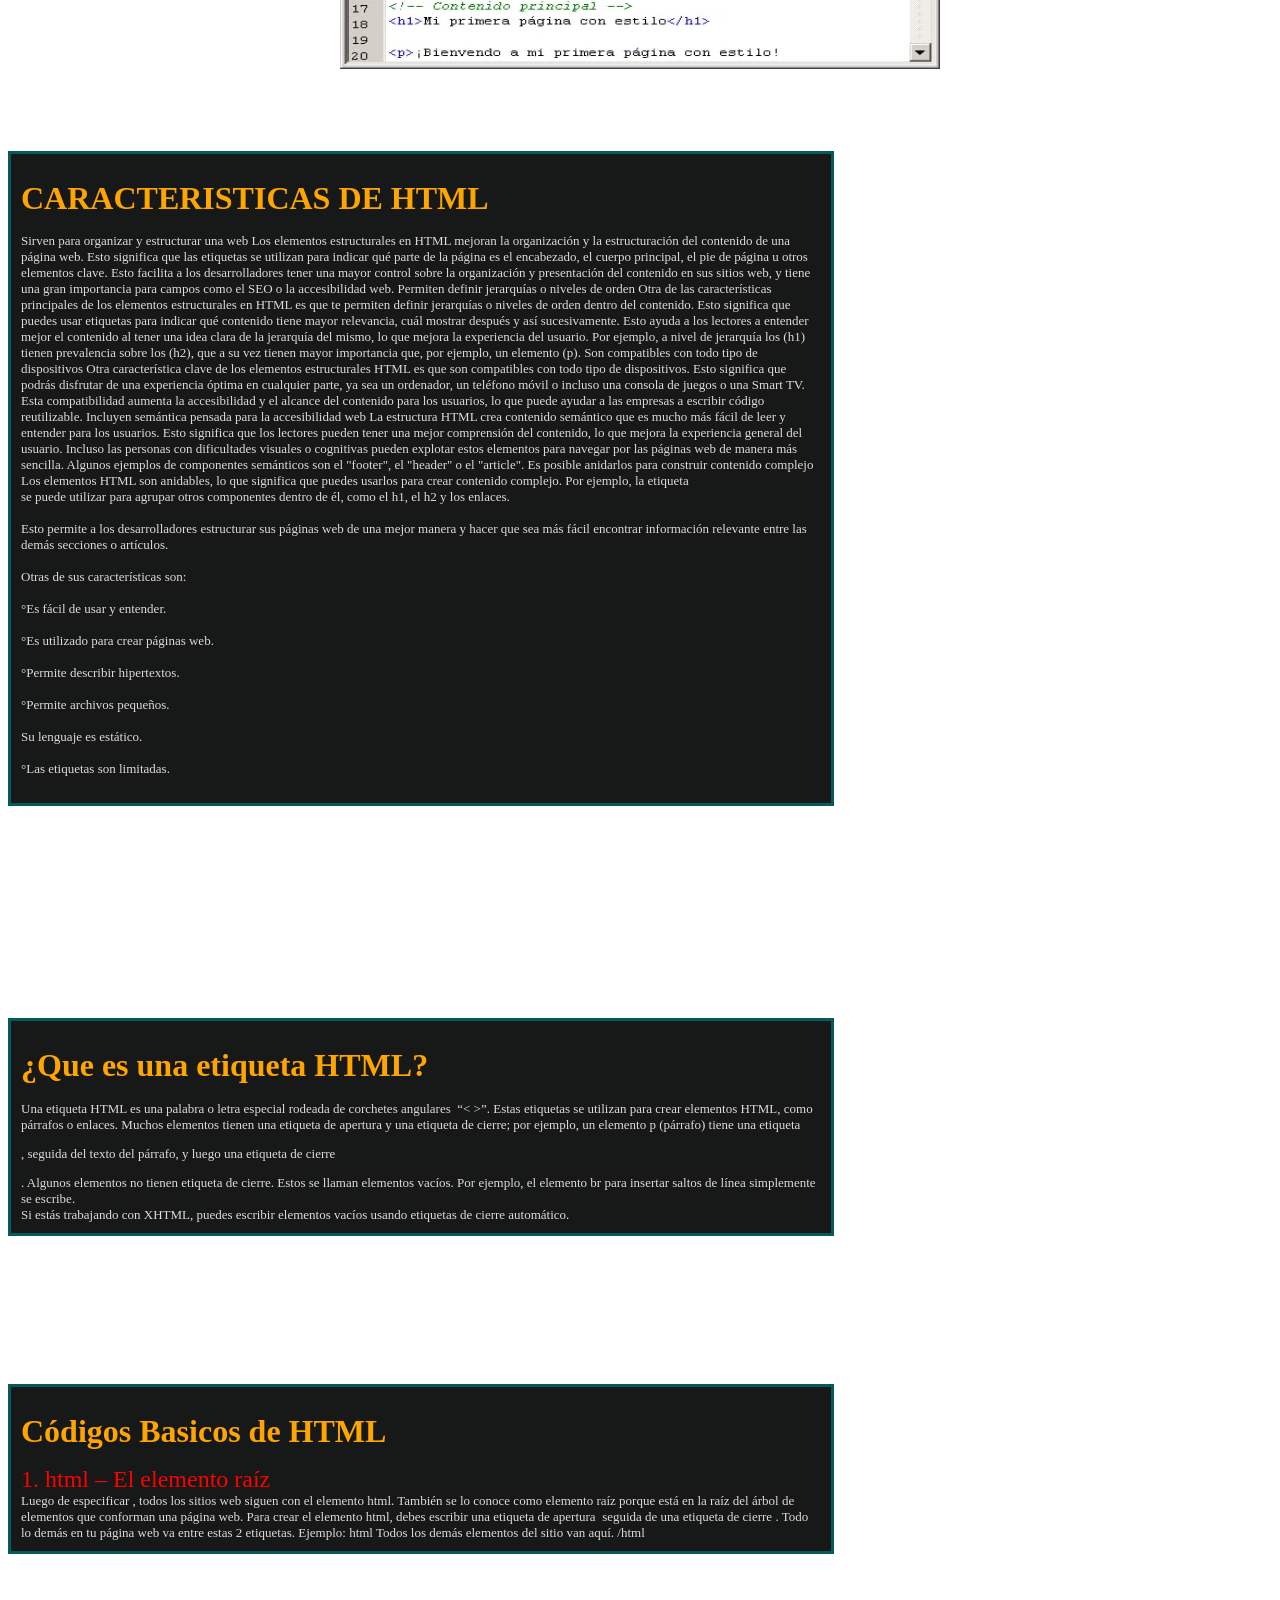
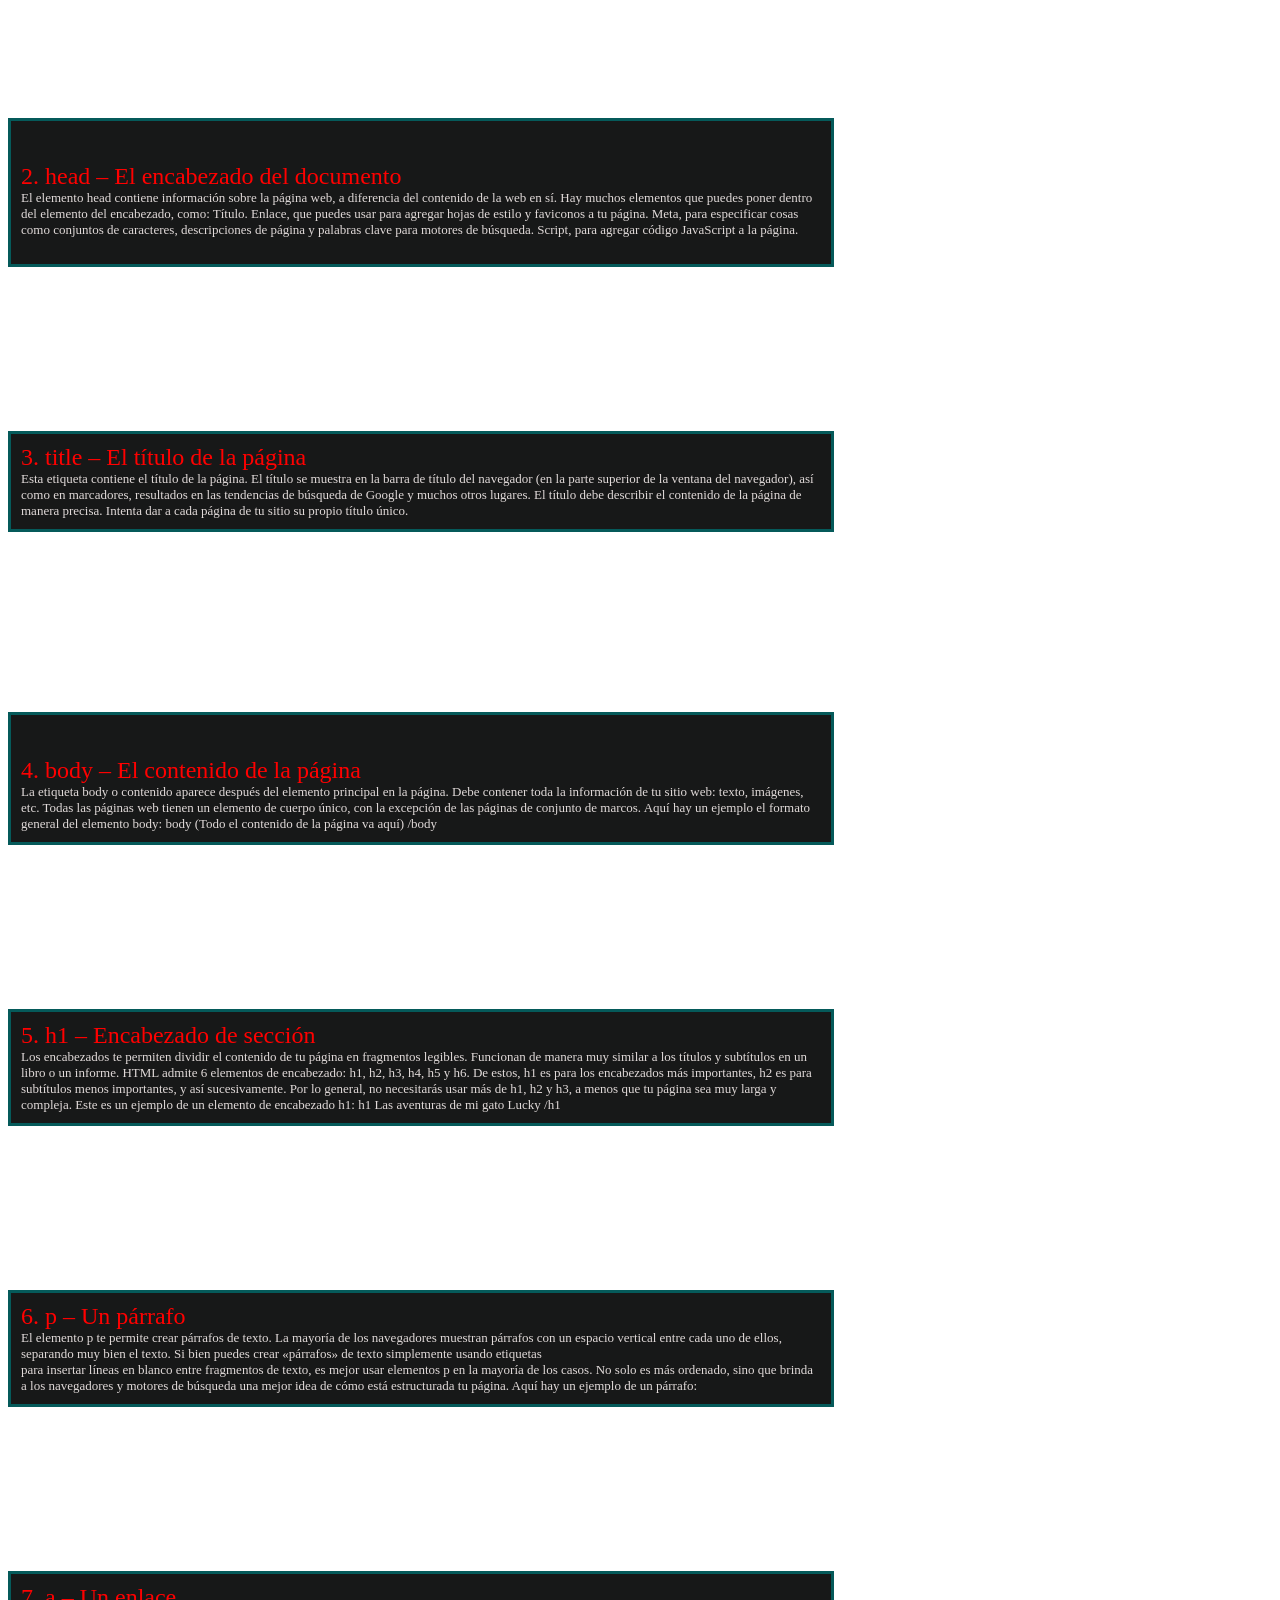
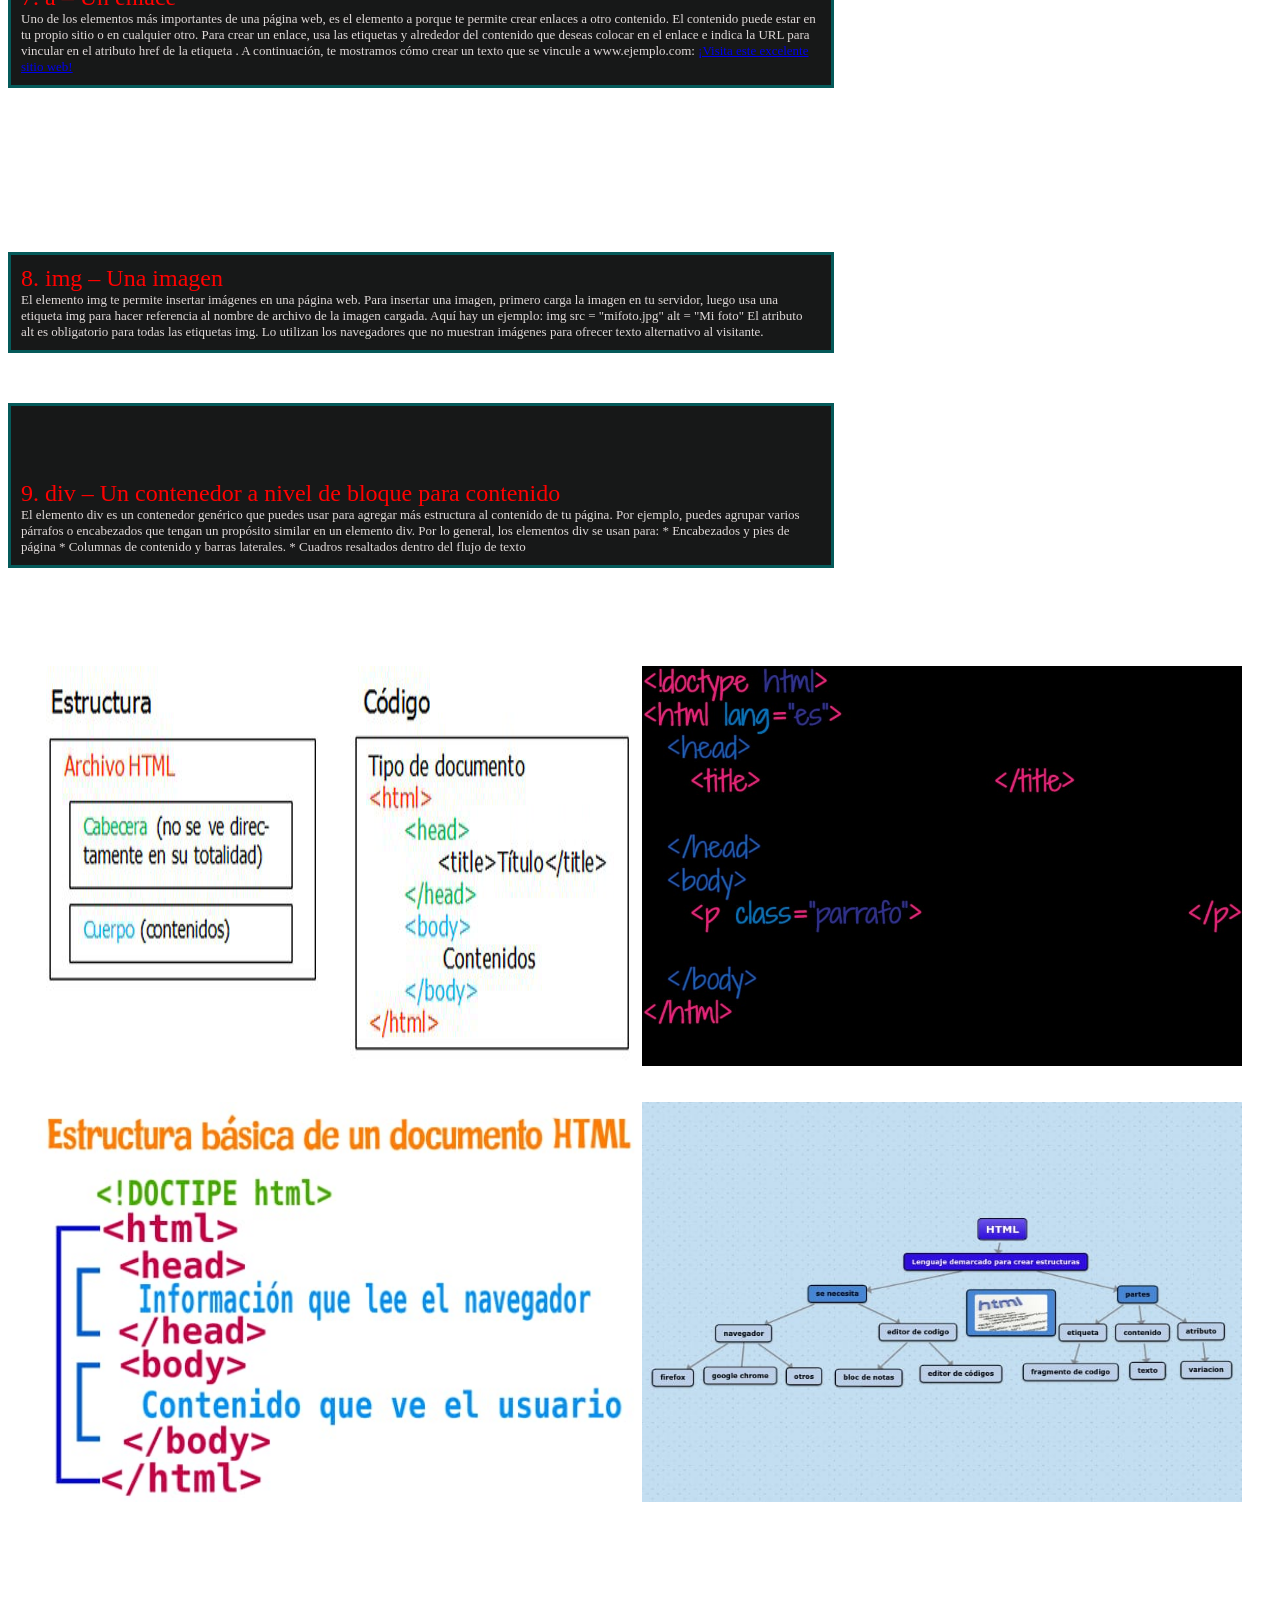
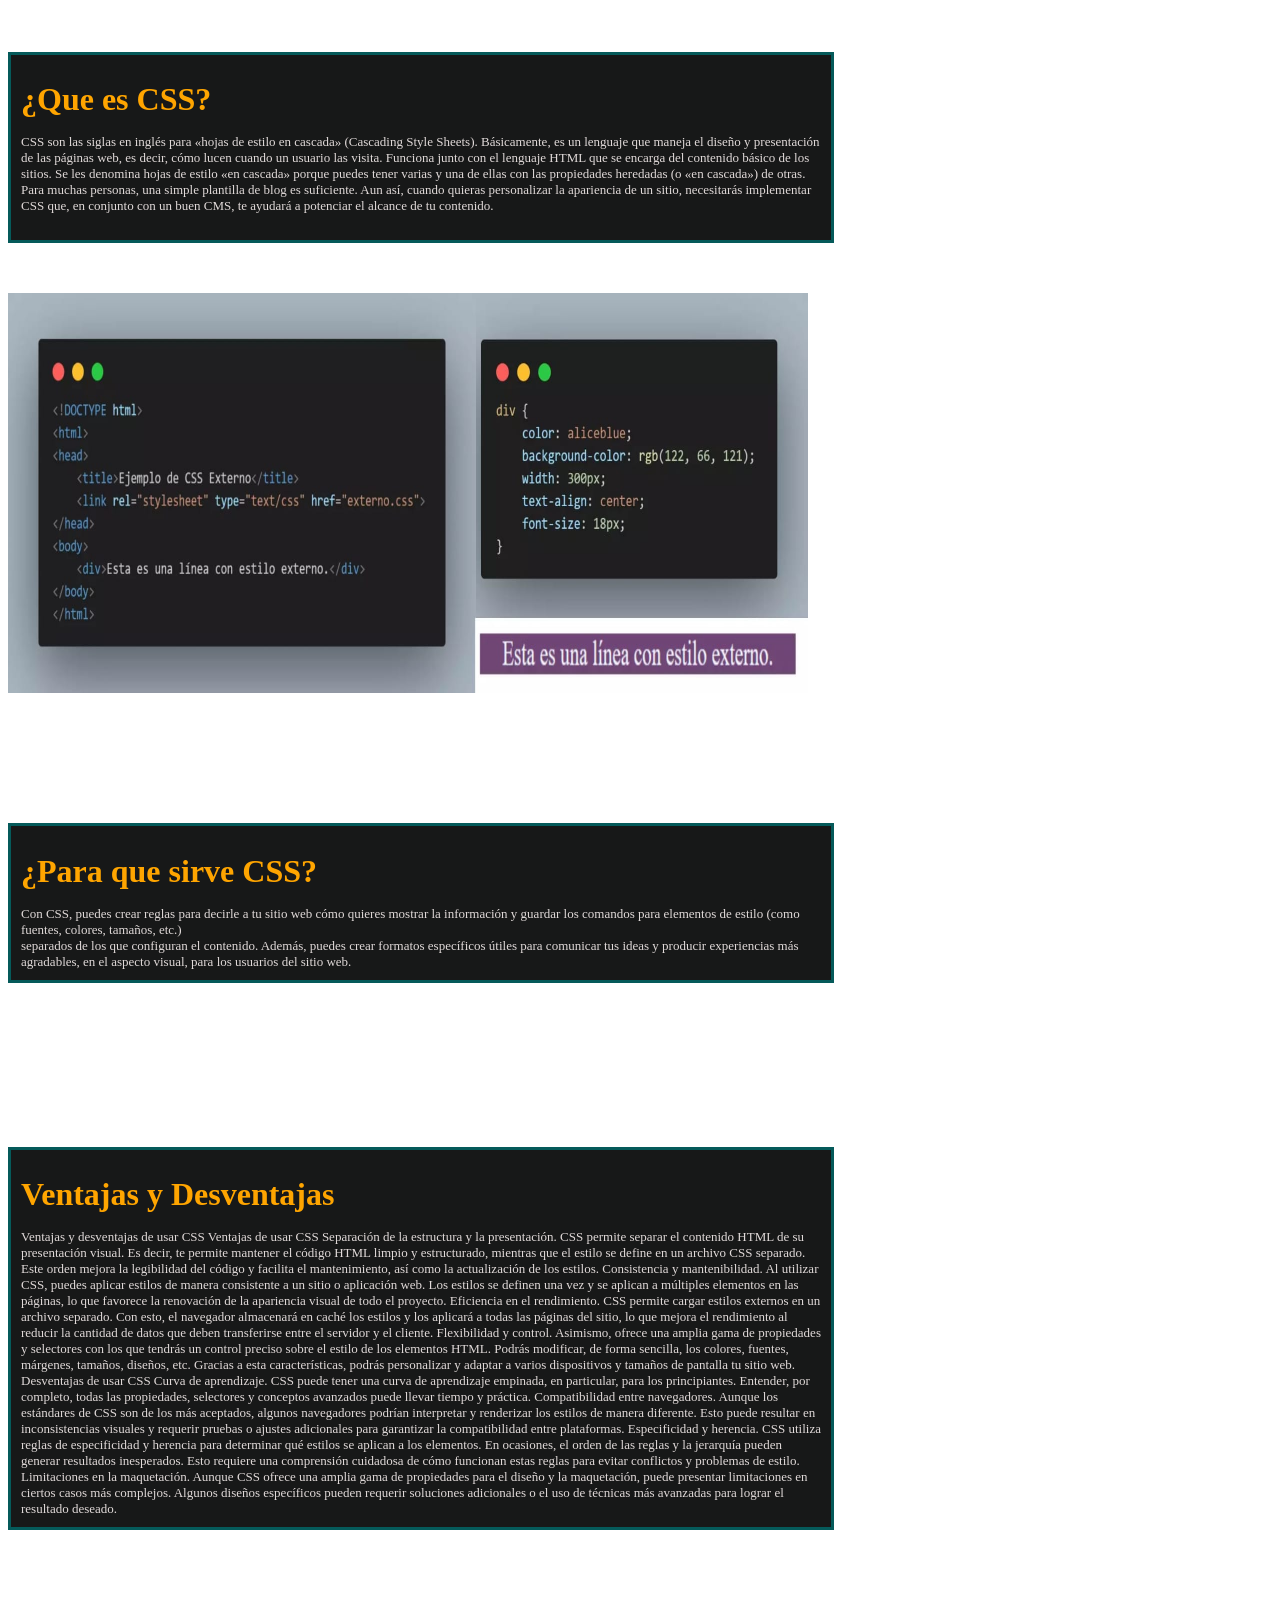
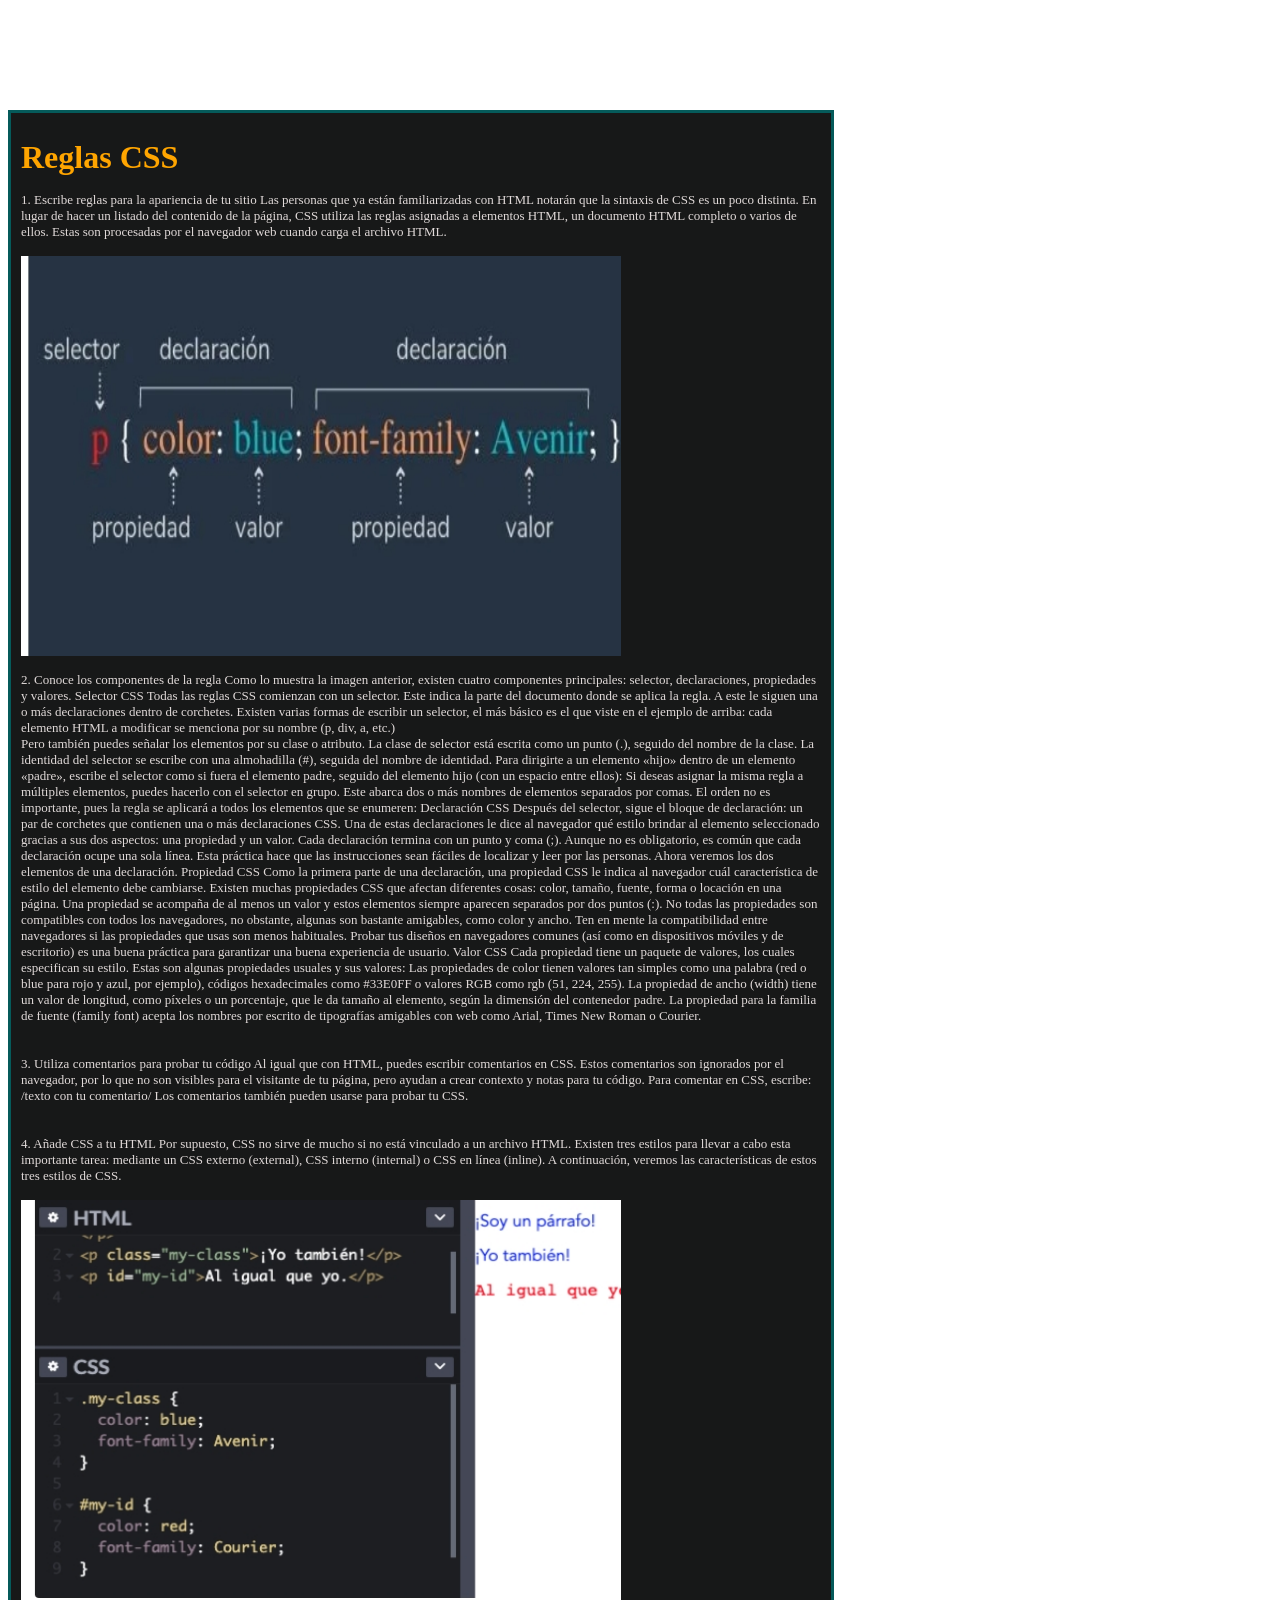
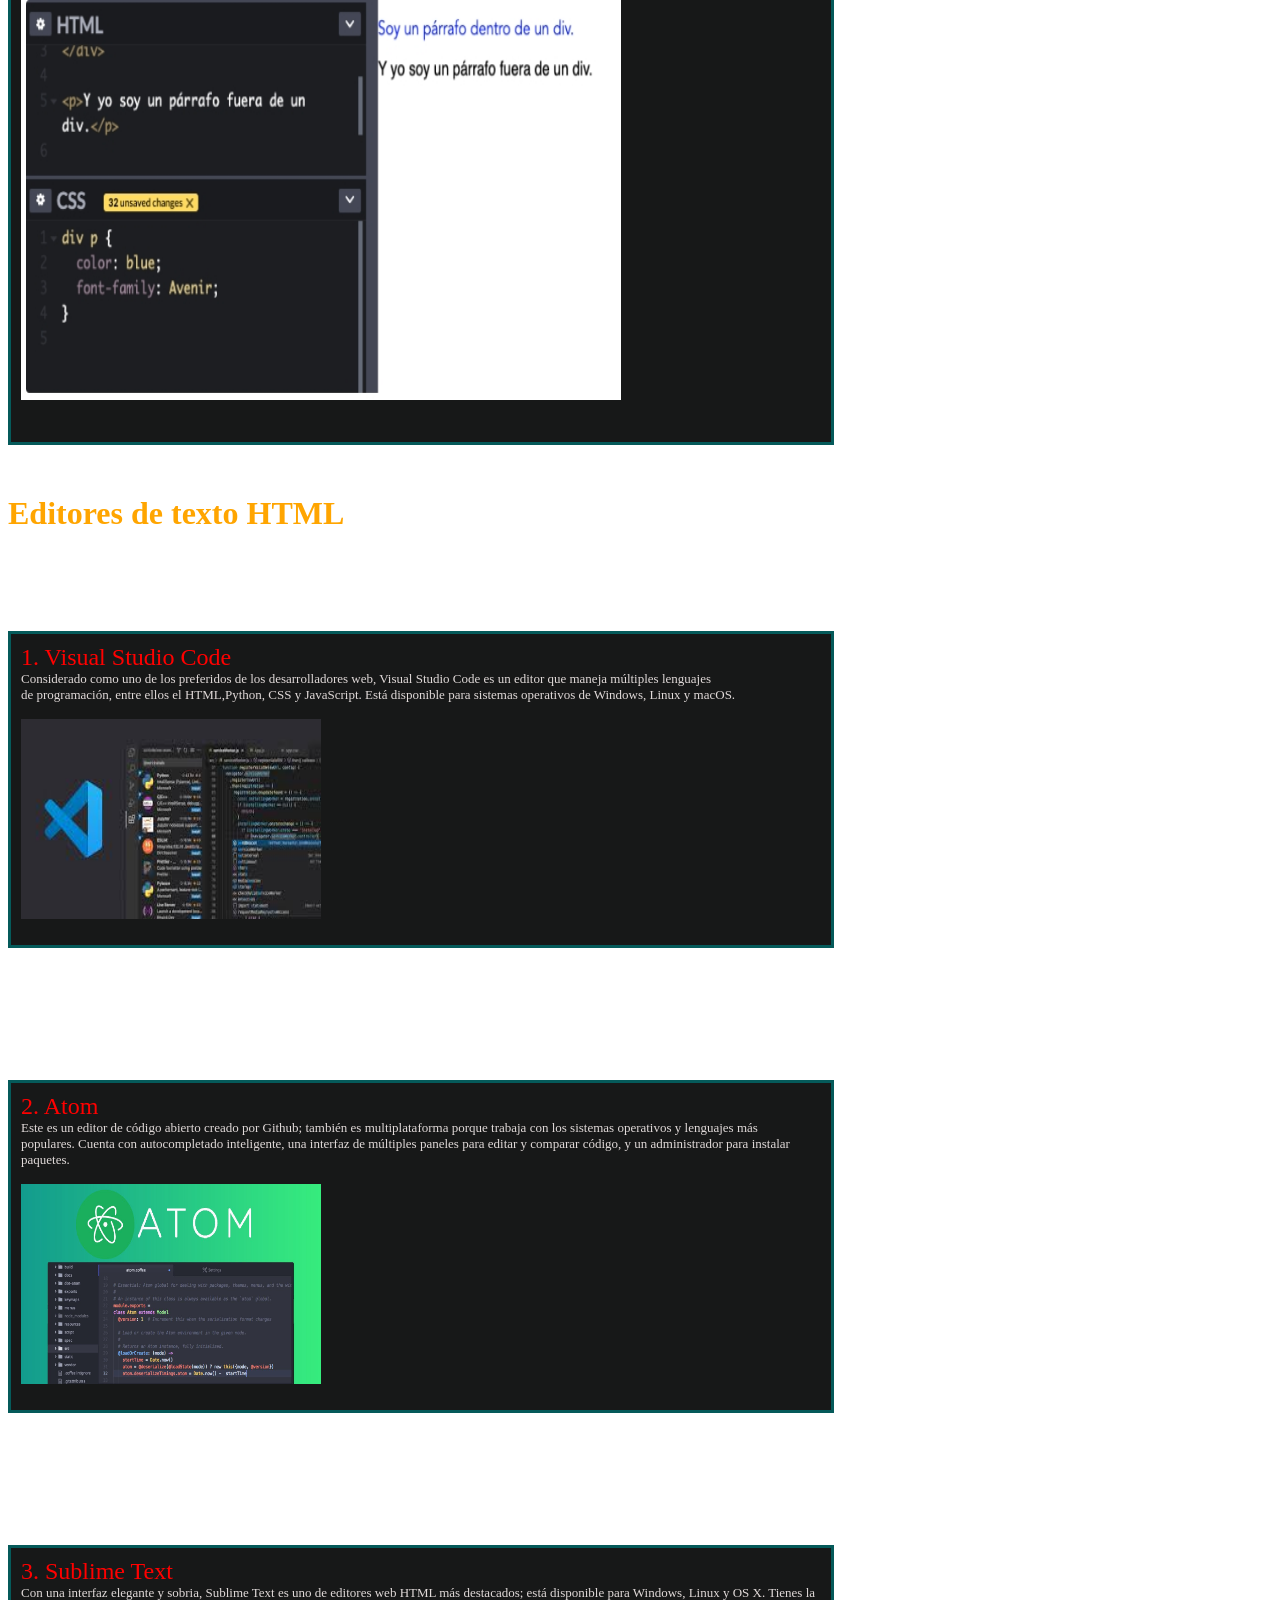
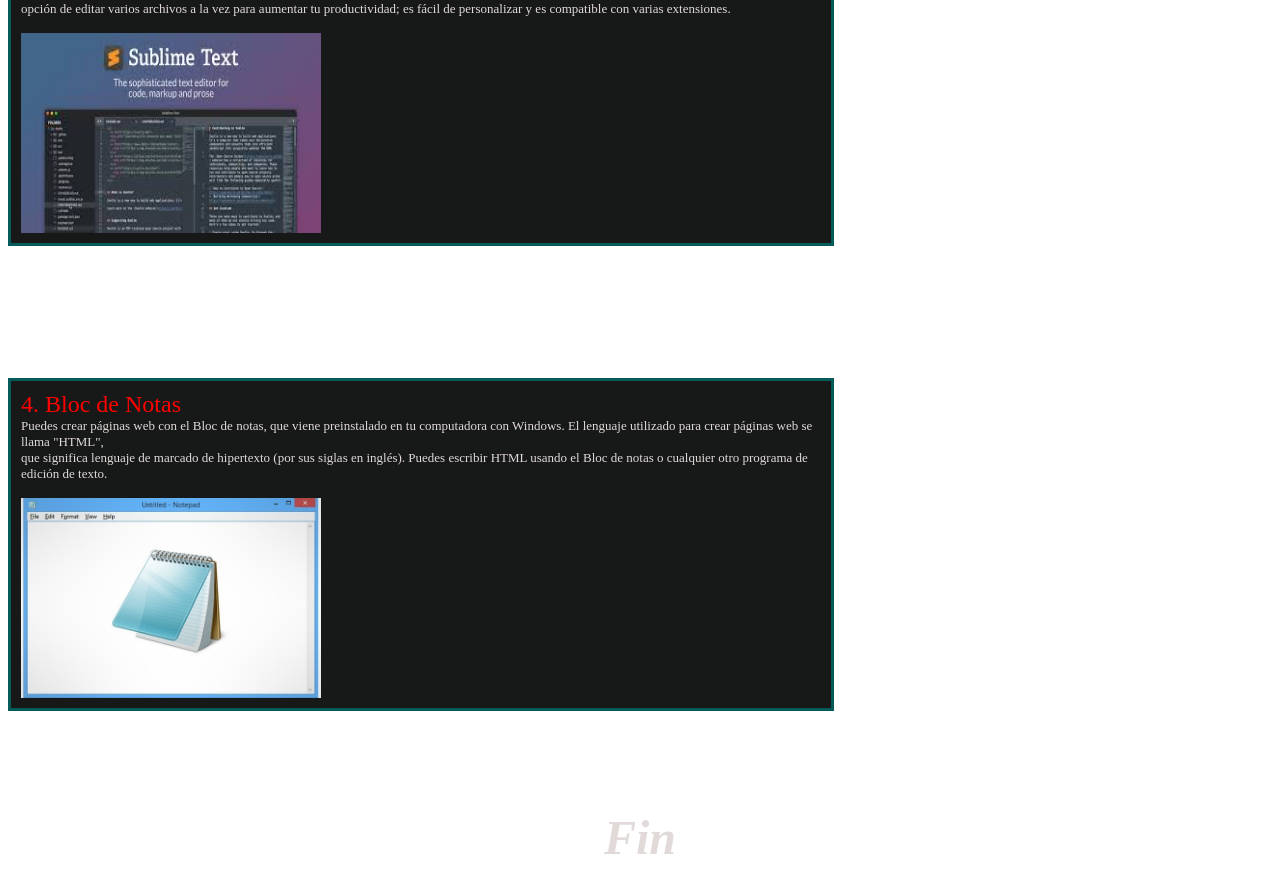
<file: guia de estudios.html>
<html>
<head>
<title>compu</title>
</head>
<body background="C:\Users\Casa\Desktop\guia\fondo.jpg">
<link rel="stylesheet" href="style.css">
<font color="E1DAD9">
<font size="2">
<center>
<div class="pri">

<h1><i><b>Guía de Estudio sobre HTML Y CSS</h1></i></b>

</div>
</center>
<br>
<br>
<br> <br>

<center>
<div class="col">
<h1>COLABORADORES</h1>
<font size="4">
Natali Cabrera<br>
Mishell Martinez<br>
Rony Hernández<br>
Perla González<br>
Alexa Chitay<br>
Stefany Roque<br>
Yordi Coj<br>
</font>

</center>
<br> <br>
<center>
<div class="contenedor">
<table border="6"><tr><td>
<center><font size="6" color="orange"><b>Indice </b></font></center>
<ul type="disc">
<li><a href="#¿Que es HTML?">¿Que es HTML?</a></li>
<br>
<li><a href="#CARACTERISTICAS DE HTML">CARACTERISTICAS DE HTML</a></li>
<br>
<li><a href="#¿Que es una etiqueta HTML?">¿Que es una etiqueta HTML?</a></li>
<br>
<li><a href="#Códigos Basicos de HTML">Códigos Basicos de HTML</a></li>
<br>
<li><a href="#¿Que es CSS?">¿Que es CSS?</a></li>
<br>
<li><a href="#¿Para que sirve CSS?">¿Para que sirve CSS?</a></li>
<br>
<li><a href="#Ventajas y Desventajas">Ventajas y Desventajas</a></li>

<br>
<li><a href="#Editores de texto HTML">Editores de texto HTML</a></li>
</ul></td></tr></table>
</div>
</center>
</p>
<div class="saber">


<a id="¿Que es HTML?"><h2><font size="6" color="orange">¿Que es HTML?</font></h2></a>

Que es y para que sirve HTML?
Las "tags" HTML, o "etiquetas" HTML, son códigos utilizados para "marcar" el texto de una página web, con el fin de dar instrucciones al navegador sobre cómo 
mostrarlo.

Es decir, las etiquetas HTML son el lenguaje utilizado para estructurar y definir el contenido en un documento HTML. Estas etiquetas se encuentran en el HTML 
(o Lenguaje de Marcado de Hipertexto) de cada página. 

Cada etiqueta contiene instrucciones sencillas que indican al navegador cómo dar formato al texto y a definir los diversos elementos de la página web. Al aplicar
estas etiquetas de marcado a los diferentes elementos del texto, se indica al navegador cómo mostrarlos al usuario, lo que permite crear páginas web estructuradas 
y con un diseño coherente.
</div>
<br>
<br>
<br> 
<center><img src="cuatro.jpeg"  width="600" height="400"></center>
<br>
<br>
<div class="saber">

<a id="CARACTERISTICAS DE HTML"><h2><font size="6" color="orange">CARACTERISTICAS DE HTML</font></h2></a>

Sirven para organizar y estructurar una web
Los elementos estructurales en HTML mejoran la organización y la estructuración del contenido de una página web. Esto significa que las etiquetas se utilizan para 
indicar qué parte de la página es el encabezado, el cuerpo principal, el pie de página u otros elementos clave.

Esto facilita a los desarrolladores tener una mayor control sobre la organización y presentación del contenido en sus sitios web, y tiene una gran importancia para 
campos como el SEO o la accesibilidad web.

Permiten definir jerarquías o niveles de orden
Otra de las características principales de los elementos estructurales en HTML es que te permiten definir jerarquías o niveles de orden dentro del contenido. Esto
 significa que puedes usar etiquetas para indicar qué contenido tiene mayor relevancia, cuál mostrar después y así sucesivamente.

Esto ayuda a los lectores a entender mejor el contenido al tener una idea clara de la jerarquía del mismo, lo que mejora la experiencia del usuario. Por ejemplo, 
a nivel de jerarquía los (h1) tienen prevalencia sobre los (h2), que a su vez tienen mayor importancia que, por ejemplo, un elemento (p).

Son compatibles con todo tipo de dispositivos
Otra característica clave de los elementos estructurales HTML es que son compatibles con todo tipo de dispositivos. Esto significa que podrás disfrutar de una 
experiencia óptima en cualquier parte, ya sea un ordenador, un teléfono móvil o incluso una consola de juegos o una Smart TV.

Esta compatibilidad aumenta la accesibilidad y el alcance del contenido para los usuarios, lo que puede ayudar a las empresas a escribir código reutilizable.

Incluyen semántica pensada para la accesibilidad web
La estructura HTML crea contenido semántico que es mucho más fácil de leer y entender para los usuarios. Esto significa que los lectores pueden tener una mejor 
comprensión del contenido, lo que mejora la experiencia general del usuario.

Incluso las personas con dificultades visuales o cognitivas pueden explotar estos elementos para navegar por las páginas web de manera más sencilla.

Algunos ejemplos de componentes semánticos son el "footer", el "header" o el "article".

Es posible anidarlos para construir contenido complejo
Los elementos HTML son anidables, lo que significa que puedes usarlos para crear contenido complejo. Por ejemplo, la etiqueta <header> se puede utilizar para agrupar
 otros componentes dentro de él, como el h1, el h2 y los enlaces.<br>
<br>
Esto permite a los desarrolladores estructurar sus páginas web de una mejor manera y hacer que sea más fácil encontrar información relevante entre las demás secciones
 o artículos.<br><br>
Otras de sus características son:<br><br>
°Es fácil de usar y entender.<br><br>
°Es utilizado para crear páginas web.<br><br>
°Permite describir hipertextos.<br><br>
°Permite archivos pequeños.<br><br>
Su lenguaje es estático.<br><br>
°Las etiquetas son limitadas.<br><br>
</div>

<br>
<br>

<br>

<br>

<br>

<br>

<br>
<div class="saber">

<a id="¿Que es una etiqueta HTML?"><h2><font size="6" color="orange">¿Que es una etiqueta HTML?</font></h2></a>
Una etiqueta HTML es una palabra o letra especial rodeada de corchetes angulares  “< >”. Estas etiquetas se utilizan para crear elementos HTML, como párrafos o 
enlaces.
Muchos elementos tienen una etiqueta de apertura y una etiqueta de cierre; por ejemplo, un elemento p (párrafo) tiene una etiqueta <p>, seguida del texto del párrafo,
 y luego una etiqueta de cierre </p>.
Algunos elementos no tienen etiqueta de cierre. Estos se llaman elementos vacíos. Por ejemplo, el elemento br para insertar saltos de línea simplemente se escribe.
<br>
Si estás trabajando con XHTML, puedes escribir elementos vacíos usando etiquetas de cierre automático. <br />
</div>
<br>
<br>
<br>
<div class="saber">

<a id="Códigos Basicos de HTML"><h2><font size="6" color="orange">Códigos Basicos de HTML</font></h2></a>

<font size="5" color="red">1. html – El elemento raíz</font><br>

Luego de especificar <!DOCTYPE html>, todos los sitios web siguen con el elemento html. También se lo conoce como elemento raíz porque está en la raíz del árbol 
de elementos que conforman una página web.
 
Para crear el elemento html, debes escribir una etiqueta de apertura <html> seguida de una etiqueta de cierre </html>. Todo lo demás en tu página web va entre
estas 2 etiquetas.
Ejemplo:
html Todos los demás elementos del sitio van aquí. /html

</div>
<br>
<br>
<br>
<br>
<div class="saber">
<br><br>
<font size="5" color="red"> 2. head – El encabezado del documento</font><br>

El elemento head contiene información sobre la página web, a diferencia del contenido de la web en sí. Hay muchos elementos que puedes poner dentro del elemento
del encabezado, como:
Título.
Enlace, que puedes usar para agregar hojas de estilo y faviconos a tu página.
Meta, para especificar cosas como conjuntos de caracteres, descripciones de página y palabras clave para motores de búsqueda.
Script, para agregar código JavaScript a la página.
<br><br>
</div>
<br>
<br>
<br>
<br>
<div class="saber">

<font size="5" color="red"> 3. title – El título de la página</font><br>

Esta etiqueta contiene el título de la página. El título se muestra en la barra de título del navegador (en la parte superior de la ventana del navegador), así 
como en marcadores, resultados en las tendencias de búsqueda de Google y muchos otros lugares.
El título debe describir el contenido de la página de manera precisa. Intenta dar a cada página de tu sitio su propio título único.
</div>
<br>
<br>
<br>
<br>
<br>
<div class="saber">

<br><br>
<font size="5" color="red"> 4. body – El contenido de la página</font><br>

La etiqueta body o contenido aparece después del elemento principal en la página. Debe contener toda la información de tu sitio web: texto, imágenes, etc. Todas 
las páginas web tienen un elemento de cuerpo único, con la excepción de las páginas de conjunto de marcos.
Aquí hay un ejemplo el formato general del elemento body:
body (Todo el contenido de la página va aquí) /body
</div>
<br><br>
<br>
<br>
<div class="saber">

<font size="5" color="red"> 5. h1 – Encabezado de sección</font><br>

Los encabezados te permiten dividir el contenido de tu página en fragmentos legibles. Funcionan de manera muy similar a los títulos y subtítulos en un libro 
o un informe.
HTML admite 6 elementos de encabezado: h1, h2, h3, h4, h5 y h6. De estos, h1 es para los encabezados más importantes, h2 es para subtítulos menos importantes, 
y así sucesivamente. Por lo general, no necesitarás usar más de h1, h2 y h3, a menos que tu página sea muy larga y compleja.
Este es un ejemplo de un elemento de encabezado h1:
h1 Las aventuras de mi gato Lucky /h1
</div>
<br><br>
<br>
<br>
<div class="saber">

<font size="5" color="red"> 6. p – Un párrafo </font><br>

El elemento p te permite crear párrafos de texto. La mayoría de los navegadores muestran párrafos con un espacio vertical entre cada uno de ellos, separando muy 
bien el texto.
Si bien puedes crear «párrafos» de texto simplemente usando etiquetas <br> para insertar líneas en blanco entre fragmentos de texto, es mejor usar elementos p en 
la mayoría de los casos. No solo es más ordenado, sino que brinda a los navegadores y motores de búsqueda una mejor idea de cómo está estructurada tu página.
Aquí hay un ejemplo de un párrafo:
</div>
<br>
<br>

<br><br>
<div class="saber">

<font size="5" color="red"> 7. a – Un enlace</font><br>

Uno de los elementos más importantes de una página web, es el elemento a porque te permite crear enlaces a otro contenido. El contenido puede estar en tu propio sitio 
o en cualquier otro.
Para crear un enlace, usa las etiquetas <a> y </a> alrededor del contenido que deseas colocar en el enlace e indica la URL para vincular en el atributo href de la 
etiqueta <a>.
A continuación, te mostramos cómo crear un texto que se vincule a www.ejemplo.com:
<a href="http://www.ejemplo.com/"> ¡Visita este excelente sitio web! </a> 
</div ">

<br><br>
<br>
<br>
<div class="saber">

<font size="5" color="red"> 8. img – Una imagen </font><br>

El elemento img te permite insertar imágenes en una página web. Para insertar una imagen, primero carga la imagen en tu servidor, luego usa una etiqueta img para
 hacer referencia al nombre de archivo de la imagen cargada.
Aquí hay un ejemplo:
img src = "mifoto.jpg" alt = "Mi foto"
El atributo alt es obligatorio para todas las etiquetas img. Lo utilizan los navegadores que no muestran imágenes para ofrecer texto alternativo al visitante.
</div>
<div class="saber">
<br>
<br><br><br>

<font size="5" color="red"> 9. div – Un contenedor a nivel de bloque para contenido</font><br>

El elemento div es un contenedor genérico que puedes usar para agregar más estructura al contenido de tu página. Por ejemplo, puedes agrupar varios párrafos o
 encabezados que tengan un propósito similar en un elemento div. Por lo general, los elementos div se usan para:
* Encabezados y pies de página
* Columnas de contenido y barras laterales.
* Cuadros resaltados dentro del flujo de texto
</div>

<br><br><br><center>
<img src="seis.jpeg"  width="600" height="400">
<img src="siete.jpeg"  width="600" height="400"><br><br><br>
<img src="ocho.jpeg"  width="600" height="400">
<img src="nueve.jpeg"  width="600" height="400"></center>
<br><br><br>
</div>

<br>
<br>
<br>
<div class="saber">

<a id="¿Que es CSS?"><h2><font size="6" color="orange">¿Que es CSS?</font></h2></a>



CSS son las siglas en inglés para «hojas de estilo en cascada» (Cascading Style Sheets). Básicamente, es un lenguaje que maneja el diseño y presentación de las páginas
 web, es decir, cómo lucen cuando un usuario las visita. Funciona junto con el lenguaje HTML que se encarga del contenido básico de los sitios.

Se les denomina hojas de estilo «en cascada» porque puedes tener varias y una de ellas con las propiedades heredadas (o «en cascada») de otras.

Para muchas personas, una simple plantilla de blog es suficiente. Aun así, cuando quieras personalizar la apariencia de un sitio, necesitarás implementar CSS que, en
conjunto con un buen CMS, te ayudará a potenciar el alcance de tu contenido.<br><br><center>
</div>
<img src="cinco.jpeg"  width="800" height="400"></center>
<br><br>


<br>
<br>
<br>
<br>





<div class="saber">


<a id="¿Para que sirve CSS?"><h2><font size="6" color="orange">¿Para que sirve CSS?</font></h2></a>


Con CSS, puedes crear reglas para decirle a tu sitio web cómo quieres mostrar la información y guardar los comandos para elementos de estilo (como fuentes, colores, 
tamaños, etc.)<br> separados de los que configuran el contenido.

Además, puedes crear formatos específicos útiles para comunicar tus ideas y producir experiencias más agradables, en el aspecto visual, para los usuarios del sitio 
web.

</div>
<br>
<br>
<br>
<br>






<div class="saber">



<a id="Ventajas y Desventajas"><h2><font size="6" color="orange">Ventajas y Desventajas</font></h2></a>

Ventajas y desventajas de usar CSS
Ventajas de usar CSS
Separación de la estructura y la presentación. CSS permite separar el contenido HTML de su presentación visual. Es decir, te permite mantener el código HTML limpio 
y estructurado, mientras que el estilo se define en un archivo CSS separado. Este orden mejora la legibilidad del código y facilita el mantenimiento, así como la 
actualización de los estilos.
Consistencia y mantenibilidad. Al utilizar CSS, puedes aplicar estilos de manera consistente a un sitio o aplicación web. Los estilos se definen una vez y se aplican 
a múltiples elementos en las páginas, lo que favorece la renovación de la apariencia visual de todo el proyecto.
Eficiencia en el rendimiento. CSS permite cargar estilos externos en un archivo separado. Con esto, el navegador almacenará en caché los estilos y los aplicará a 
todas las páginas del sitio, lo que mejora el rendimiento al reducir la cantidad de datos que deben transferirse entre el servidor y el cliente.
Flexibilidad y control. Asimismo, ofrece una amplia gama de propiedades y selectores con los que tendrás un control preciso sobre el estilo de los elementos HTML.
 Podrás modificar, de forma sencilla, los colores, fuentes, márgenes, tamaños, diseños, etc. Gracias a esta características, podrás personalizar y adaptar a varios
 dispositivos y tamaños de pantalla tu sitio web.
Desventajas de usar CSS
Curva de aprendizaje. CSS puede tener una curva de aprendizaje empinada, en particular, para los principiantes. Entender, por completo, todas las propiedades,
 selectores y conceptos avanzados puede llevar tiempo y práctica.
Compatibilidad entre navegadores. Aunque los estándares de CSS son de los más aceptados, algunos navegadores podrían interpretar y renderizar los estilos de manera 
diferente. Esto puede resultar en inconsistencias visuales y requerir pruebas o ajustes adicionales para garantizar la compatibilidad entre plataformas.
Especificidad y herencia. CSS utiliza reglas de especificidad y herencia para determinar qué estilos se aplican a los elementos. En ocasiones, el orden de las reglas
 y la jerarquía pueden generar resultados inesperados. Esto requiere una comprensión cuidadosa de cómo funcionan estas reglas para evitar conflictos y problemas de
 estilo.
Limitaciones en la maquetación. Aunque CSS ofrece una amplia gama de propiedades para el diseño y la maquetación, puede presentar limitaciones en ciertos casos más
 complejos. Algunos diseños específicos pueden requerir soluciones adicionales o el uso de técnicas más avanzadas para lograr el resultado deseado.

</div>
<br>
<br>
<br>
<br>
<br>





<div class="saber">


<a id="Reglas CSS"><h2><font size="6" color="orange">Reglas CSS</font></h2></a>

1. Escribe reglas para la apariencia de tu sitio
Las personas que ya están familiarizadas con HTML notarán que la sintaxis de CSS es un poco distinta. En lugar de hacer un listado del contenido de la página, 
CSS utiliza las reglas asignadas a elementos HTML, un documento HTML completo o varios de ellos. Estas son procesadas por el navegador web cuando carga el archivo
 HTML.
<br><br><img src="uno.jpeg"  width="600" height="400">
<br><br>
2. Conoce los componentes de la regla
Como lo muestra la imagen anterior, existen cuatro componentes principales: selector, declaraciones, propiedades y valores. 

Selector CSS
Todas las reglas CSS comienzan con un selector. Este indica la parte del documento donde se aplica la regla. A este le siguen una o más declaraciones dentro de 
corchetes. Existen varias formas de escribir un selector, el más básico es el que viste en el ejemplo de arriba: cada elemento HTML a modificar se menciona por su 
nombre (p, div, a, etc.)
<br>
Pero también puedes señalar los elementos por su clase o atributo. La clase de selector está escrita como un punto (.), seguido del nombre de la clase. La identidad del
 selector se escribe con una almohadilla (#), seguida del nombre de identidad.
Para dirigirte a un elemento «hijo» dentro de un elemento «padre», escribe el selector como si fuera el elemento padre, seguido del elemento hijo (con un espacio
entre ellos):
Si deseas asignar la misma regla a múltiples elementos, puedes hacerlo con el selector en grupo. Este abarca dos o más nombres de elementos separados por comas. 
El orden no es importante, pues la regla se aplicará a todos los elementos que se enumeren:
Declaración CSS
Después del selector, sigue el bloque de declaración: un par de corchetes que contienen una o más declaraciones CSS. Una de estas declaraciones le dice al 
navegador qué estilo brindar al elemento seleccionado gracias a sus dos aspectos: una propiedad y un valor. Cada declaración termina con un punto y coma (;). 

Aunque no es obligatorio, es común que cada declaración ocupe una sola línea. Esta práctica hace que las instrucciones sean fáciles de localizar y leer por las
personas.

Ahora veremos los dos elementos de una declaración.

Propiedad CSS
Como la primera parte de una declaración, una propiedad CSS le indica al navegador cuál característica de estilo del elemento debe cambiarse. Existen muchas
 propiedades CSS que afectan diferentes cosas: color, tamaño, fuente, forma o locación en una página. Una propiedad se acompaña de al menos un valor y estos
 elementos siempre aparecen separados por dos puntos (:).

No todas las propiedades son compatibles con todos los navegadores, no obstante, algunas son bastante amigables, como color y ancho. Ten en mente la compatibilidad
 entre navegadores si las propiedades que usas son menos habituales. Probar tus diseños en navegadores comunes (así como en dispositivos móviles y de escritorio) es
 una buena práctica para garantizar una buena experiencia de usuario.

Valor CSS
Cada propiedad tiene un paquete de valores, los cuales especifican su estilo. Estas son algunas propiedades usuales y sus valores: 

Las propiedades de color tienen valores tan simples como una palabra (red o blue para rojo y azul, por ejemplo), códigos hexadecimales como #33E0FF o valores RGB
 como rgb (51, 224, 255). 
La propiedad de ancho (width) tiene un valor de longitud, como píxeles o un porcentaje, que le da tamaño al elemento, según la dimensión del contenedor padre. 
La propiedad para la familia de fuente (family font) acepta los nombres por escrito de tipografías amigables con web como Arial, Times New Roman o Courier.
<br><br><br>
3. Utiliza comentarios para probar tu código
Al igual que con HTML, puedes escribir comentarios en CSS. Estos comentarios son ignorados por el navegador, por lo que no son visibles para el visitante
 de tu página, pero ayudan a crear contexto y notas para tu código.

Para comentar en CSS, escribe: /texto con tu comentario/

Los comentarios también pueden usarse para probar tu CSS. 
<br><br><br>
4. Añade CSS a tu HTML
Por supuesto, CSS no sirve de mucho si no está vinculado a un archivo HTML. Existen tres estilos para llevar a cabo esta importante tarea: mediante un CSS
 externo (external), CSS interno (internal) o CSS en línea (inline). A continuación, veremos las características de estos tres estilos de CSS.
<br><br><img src="dos.jpeg"  width="600" height="400"><img src="tres.jpeg"  width="600" height="400">
<br><br><br>
</div>


<a id="Editores de texto HTML"><h2><font size="6" color="orange">Editores de texto HTML</font></h2></a>
<br><br>
<div class="saber">

<font size="5" color="red"> 1. Visual Studio Code </font><br>
Considerado como uno de los preferidos de los desarrolladores web, Visual Studio Code es un editor que maneja múltiples lenguajes<br>
de programación, entre ellos el HTML,Python, CSS y JavaScript. Está disponible para sistemas operativos de Windows, Linux y macOS.
<br><br><img src="visual.jpg"  width="300" height="200"><br><br>
</div>
<br>
<br>
<div class="saber">


<font size="5" color="red"> 2. Atom </font><br>
Este es un editor de código abierto creado por Github; también es multiplataforma porque trabaja con los sistemas operativos y lenguajes más<br>
populares. Cuenta con autocompletado inteligente, una interfaz de múltiples paneles para editar y comparar código, y un administrador para instalar paquetes.
<br><br><img src="atom.jpg"  width="300" height="200"><br><br>
</div>
<br>
<br>
<div class="saber">


<font size="5" color="red"> 3. Sublime Text</font><br>
Con una interfaz elegante y sobria, Sublime Text es uno de editores web HTML más destacados; está disponible para Windows, Linux y OS X. Tienes la<br>
opción de editar varios archivos a la vez para aumentar tu productividad; es fácil de personalizar y es compatible con varias extensiones.
<br><br><img src="sublime.jpg"  width="300" height="200">
</div><br><br>
<div class="saber">


<font size="5" color="red"> 4. Bloc de Notas </font><br>
Puedes crear páginas web con el Bloc de notas, que viene preinstalado en tu computadora con Windows. El lenguaje utilizado para crear páginas web se
llama "HTML",<br> que significa lenguaje de marcado de hipertexto (por sus siglas en inglés). Puedes escribir HTML usando el Bloc de notas o cualquier otro programa de
edición de texto.
<br><br><img src="bloc.jpg"  width="300" height="200">
</div><br><br>


<center><h1><font size="10"><i>Fin</i></font></h1></center>

</body>
</html>
</file>
<file: style.css>
.pri{
margin:50px 0px;
border:2px solid orange;
background-color:171818;
padding:10px;
width:1000px;
}



.contenedor {
margin:50px 0px;
border:2px solid orange;
background-color:171818;
padding:10px;
width:350px;
}

.saber {
margin:50px 0px;
border:3px solid #055A5A;
background-color:171818;
padding:10px;
width:800px;
}
</file>
